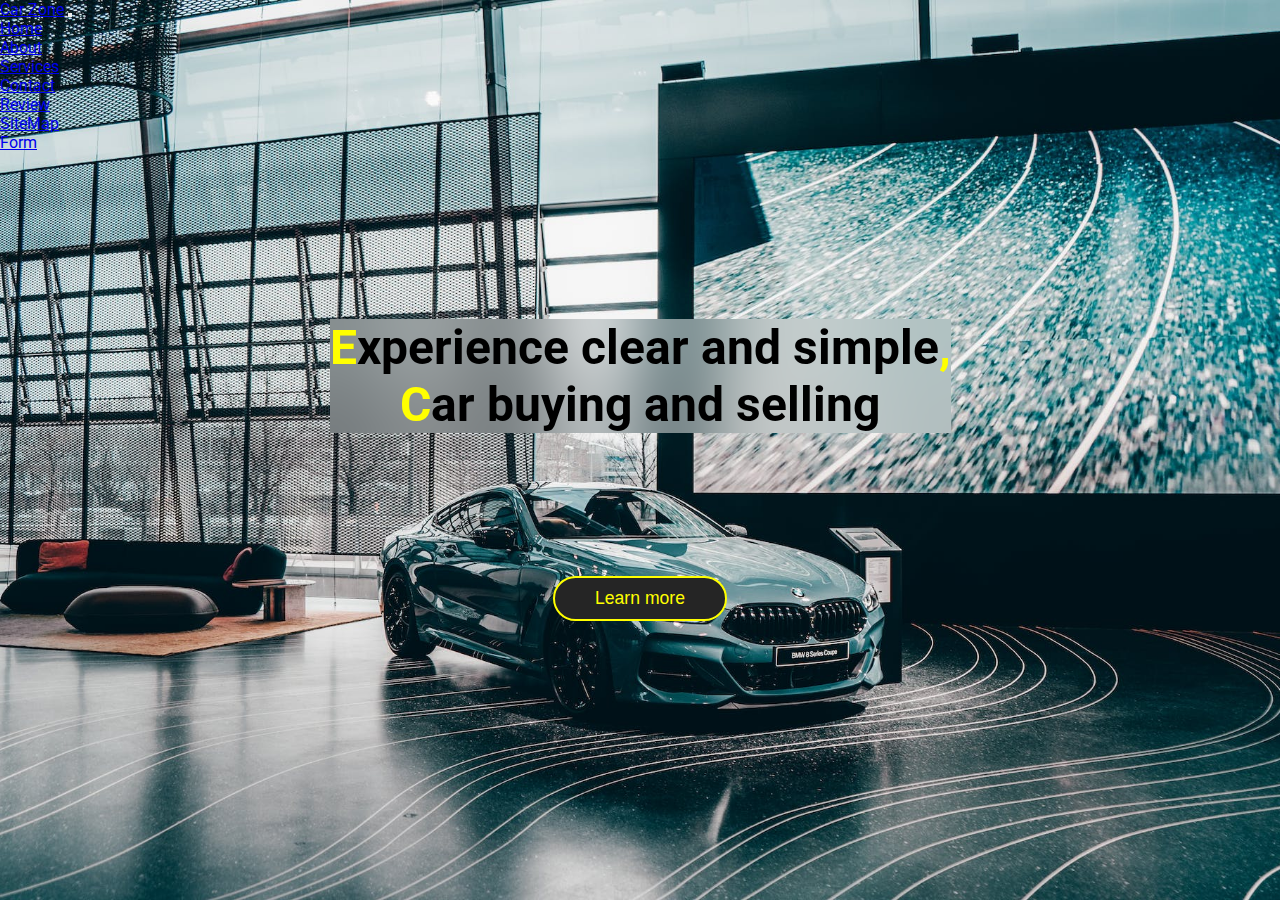
<file: index.html>
<!DOCTYPE html>
<html lang="en">

<head>
    <meta charset="UTF-8" />
    <meta name="viewport" content="width=device-width, initial-scale=1.0" />
    <link href="https://cdn.jsdelivr.net/npm/bootstrap@5.3.2/dist/css/bootstrap.min.css" rel="stylesheet"
        integrity="sha384-T3c6CoIi6uLrA9TneNEoa7RxnatzjcDSCmG1MXxSR1GAsXEV/Dwwykc2MPK8M2HN" crossorigin="anonymous">
    <link rel="preconnect" href="https://fonts.googleapis.com" />
    <link rel="preconnect" href="https://fonts.gstatic.com" crossorigin />
    <link href="https://fonts.googleapis.com/css2?family=Roboto&display=swap" rel="stylesheet" />
    <link rel="stylesheet" href="./zaid/style.css" />
    <title>Car Zone</title>
</head>

<body>

    <section id="Home">
        <header>
            <nav class="  navbar  navbar-expand-lg navbar-dark bg-dark">
                <a class="navbar-brand" href="#">Car <span>Z</span>one</a>
                <button class="navbar-toggler" type="button" data-bs-toggle="collapse" data-bs-target="#navbarNav"
                    aria-controls="navbarNav" aria-expanded="false" aria-label="Toggle navigation">
                    <span class="navbar-toggler-icon"></span>
                </button>
                <div class="collapse navbar-collapse" id="navbarNav">
                    <ul class="navbar-nav">
                        <li class="nav-item">
                            <a class="nav-link" href="index.html">Home</a>
                        </li>
                        <li class="nav-item">
                            <a class="nav-link" href="./hamza/About_Us.html">About</a>
                        </li>
                        <li class="nav-item">
                            <a class="nav-link" href="./zaid/Services.html">Services</a>
                        </li>
                        <li class="nav-item">
                            <a class="nav-link" href="./hamza/ContactUs.html">Contact</a>
                        </li>
                        <li class="nav-item">
                            <a class="nav-link" href="./qais/Reviow.html">Review</a>
                        </li>
                        <li class="nav-item">
                            <a class="nav-link" href="./zaid/sitemap.html">SiteMap</a>
                        </li>
                        <li class="nav-item">
                            <a class="nav-link" href="Form.html">Form</a>
                        </li>
                    </ul>
                </div>
            </nav>
            </nav>
        </header>

        <main class="Home-Main container">
            <h1 class="Title">
                <span>E</span>xperience clear and simple<span>,</span> <br /><span>C</span>ar buying and selling
            </h1>
            <a href="./zaid/Services.html"><button class="CTA btn btn-primary">Learn more</button></a>
        </main>
    </section>
    <script src="https://cdn.jsdelivr.net/npm/bootstrap@5.3.2/dist/js/bootstrap.bundle.min.js"
        integrity="sha384-d7BqTOeV/kby/SlFV2Bl2jNEqyr/qzZ+MQeO8vyRXXHZ3cF5gDTBdKH06jkl8aKO"
        crossorigin="anonymous"></script>
</body>

</html>
</file>
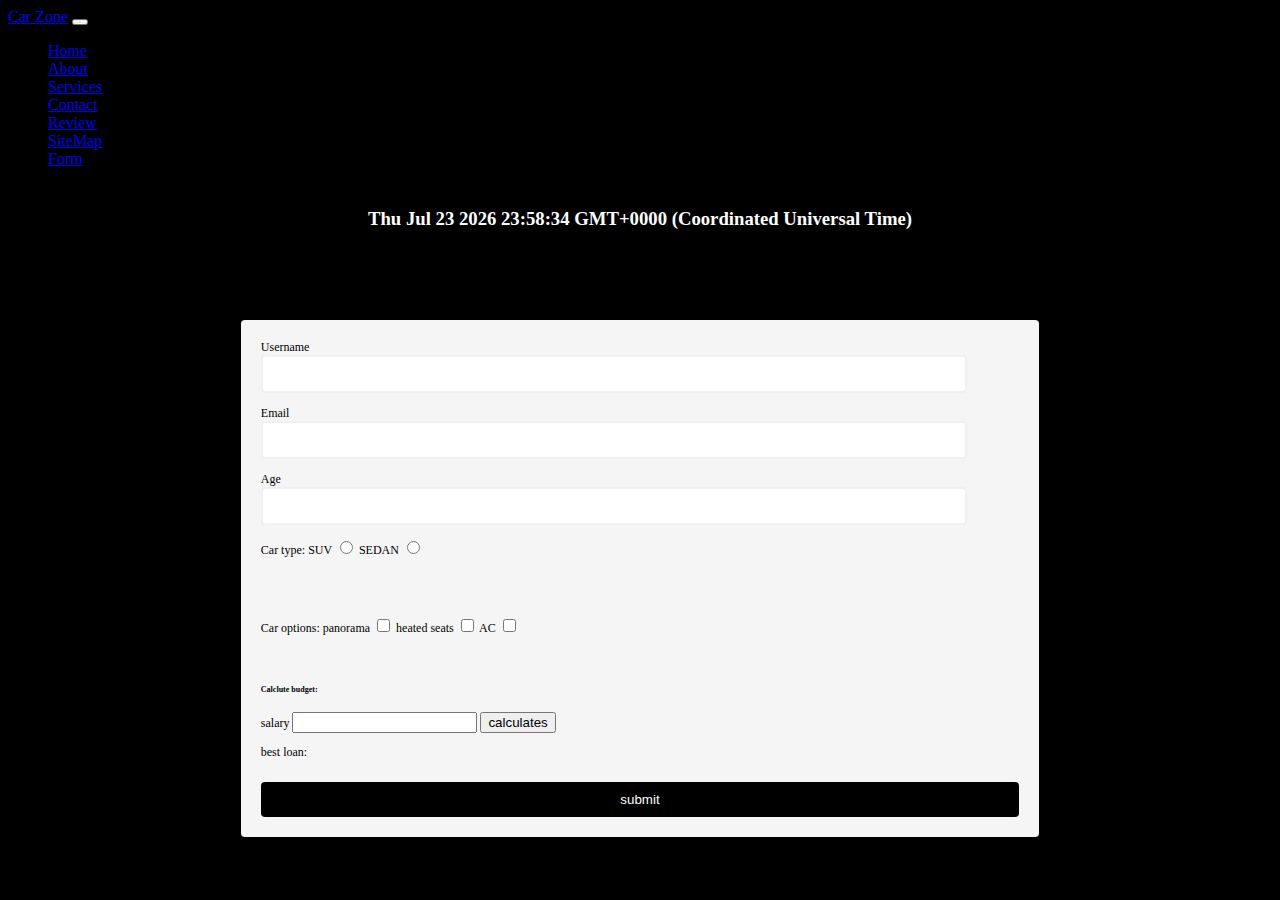
<file: Form.html>
<!DOCTYPE html>
<html lang="en">
<head>
    <meta charset="UTF-8">
    <meta name="viewport" content="width=device-width, initial-scale=1.0">
    <link href="https://cdn.jsdelivr.net/npm/bootstrap@5.3.2/dist/css/bootstrap.min.css" rel="stylesheet" integrity="sha384-T3c6CoIi6uLrA9TneNEoa7RxnatzjcDSCmG1MXxSR1GAsXEV/Dwwykc2MPK8M2HN" crossorigin="anonymous">

    <title>Form</title>
    <style>
body{
    background-color: black;
}
#form{
    width: 60%;
    margin: 10vh auto 0 auto;
    padding: 20px;
    background-color: whitesmoke;
    border-radius: 4px;
    font-size: 12px;
}
.btn{
    padding: 10px;
    margin-top: 10px;
    width: 100%;
    color: white;
    background-color: black;
    border: none;
    border-radius: 4px;
}
.input-control{
    display: flex;
    flex-direction: column;
}
.input-control input{
    border: 2px solid #f0f0f0 ;
    border-radius: 4px;
    display: block;
    font-size: 12px;
    padding: 10px;
    width: 90%;
}
.input-control.error input{
    border-color: red;
}
.input-control .error{
    color: red;
    font-size: 9px;
    height: 13px;
}
.error{
    color: red;
    font-size: 9px;
    height: 13px;
}
h3{
    margin-top: 40px;
    color: white;
    text-align: center;
}
    </style>
</head>
<body>
    <header>
        <nav class="  navbar  navbar-expand-lg navbar-dark bg-dark">
            <a class="navbar-brand" href="#">Car <span>Z</span>one</a>
            <button class="navbar-toggler" type="button" data-bs-toggle="collapse" data-bs-target="#navbarNav" aria-controls="navbarNav" aria-expanded="false" aria-label="Toggle navigation">
                <span class="navbar-toggler-icon"></span>
            </button>
            <div class="collapse navbar-collapse" id="navbarNav">
                <ul class="navbar-nav">
                    <li class="nav-item">
                        <a class="nav-link" href="index.html">Home</a>
                    </li>
                    <li class="nav-item">
                        <a class="nav-link" href="./hamza/About_Us.html">About</a>
                    </li>
                    <li class="nav-item">
                        <a class="nav-link" href="./zaid/Services.html">Services</a>
                    </li>   
                    <li class="nav-item">
                        <a class="nav-link" href="./hamza/ContactUs.html">Contact</a>
                    </li>
                    <li class="nav-item">
                        <a class="nav-link" href="./qais/Reviow.html">Review</a>
                    </li>
                    <li class="nav-item">
                        <a class="nav-link" href="./zaid/sitemap.html">SiteMap</a>
                    </li>
                    <li class="nav-item">
                        <a class="nav-link" href="Form.html">Form</a>
                    </li>
                </ul>
            </div>
        </nav>
        </nav>
    </header>
    <div class="container">
        <h3 id="date"></h3>
        <form id="form" action="/" onsubmit="return formval()">
            <div class="input-control">
                <label for="username">Username</label>
                <input  id="username" name="username" type="text">
                <div id="usernameerror" class="error"></div>
            </div>
            <div class="input-control">
                <label for="email">Email</label>
                <input  id="email" name="email" type="email">
                <div class="error"></div>
            </div>
            <div class="input-control">
                <label for="age">Age</label>
                <input  id="age" name="age" type="number">
                <div id="ageerror" class="error"></div>
            </div>
            <label  for="cartype">Car type:</label>
            <label for="cartype"> SUV</label>
            <input id="suv"  name="cartype" type="radio">
            <label for="cartype"> SEDAN</label>
            <input id="sedan" name="cartype" type="radio">
            <div id="radioerror" class="error"></div>
            <br><br><br>
            <label for="caroptions">Car options:</label>
            <label for="caroptions">panorama</label>
            <input name="caroptions" type="checkbox">
            <label for="caroptions">heated seats</label>
            <input name="caroptions" type="checkbox">
            <label for="caroptions">AC</label>
            <input name="caroptions" type="checkbox">
            <br><br><br>
            <div>
                <h6>Calclute budget:</h6>
                <label for="salary">salary</label>
                <input id="salary" name="salary" type="number">                
                <button type="button" onclick="return budgetcal()">calculates</button>
                <p id="budget">best loan:</p>

            </div>
            <button class="btn" type="submit">submit</button>
        </form>
    </div>
    <script>
        var date = new Date();
        document.getElementById("date").innerHTML=date;
        const form = document.getElementById("form");
        const username = document.getElementById("username");
        const age = document.getElementById("age");
        const usernameerror = document.getElementById("usernameerror");
        const ageerror = document.getElementById("ageerror");
        const radioerror = document.getElementById("radioerror");
        const salary = document.getElementById("salary");
        const budgetDisplay = document.getElementById("budget");
        const suv = document.getElementById("suv");
        const sedan = document.getElementById("sedan");

        function formval() {
            function usernameval() {
                if (username.value === '') {
                    usernameerror.innerText = "This field can't be empty";
                    return false;
                }
                else{
                    usernameerror.innerText = "";
                }
                return true;
            }

            function Ageval() {
                if (age.value < 18) {
                    ageerror.innerText = "At least 18 years of age";
                    return false;
                }
                else{
                    ageerror.innerText = "";
                }
                return true;
            }

            function radioval() {
    if (!suv.checked && !sedan.checked) {
        radioerror.innerText = "Please choose one";
        return false;
    } else {
        radioerror.innerText = "";
        return true;
    }
}
            
            
        

           
            return usernameval() && Ageval() && radioval();
        }
        function budgetcal(){
            const calculatedBudget = salary.value * 0.2;
            budgetDisplay.innerText = "best loan: " + calculatedBudget;
        }
    </script>
        <script src="https://cdn.jsdelivr.net/npm/bootstrap@5.3.2/dist/js/bootstrap.bundle.min.js" integrity="sha384-d7BqTOeV/kby/SlFV2Bl2jNEqyr/qzZ+MQeO8vyRXXHZ3cF5gDTBdKH06jkl8aKO" crossorigin="anonymous"></script>

</body>
</html>
</file>
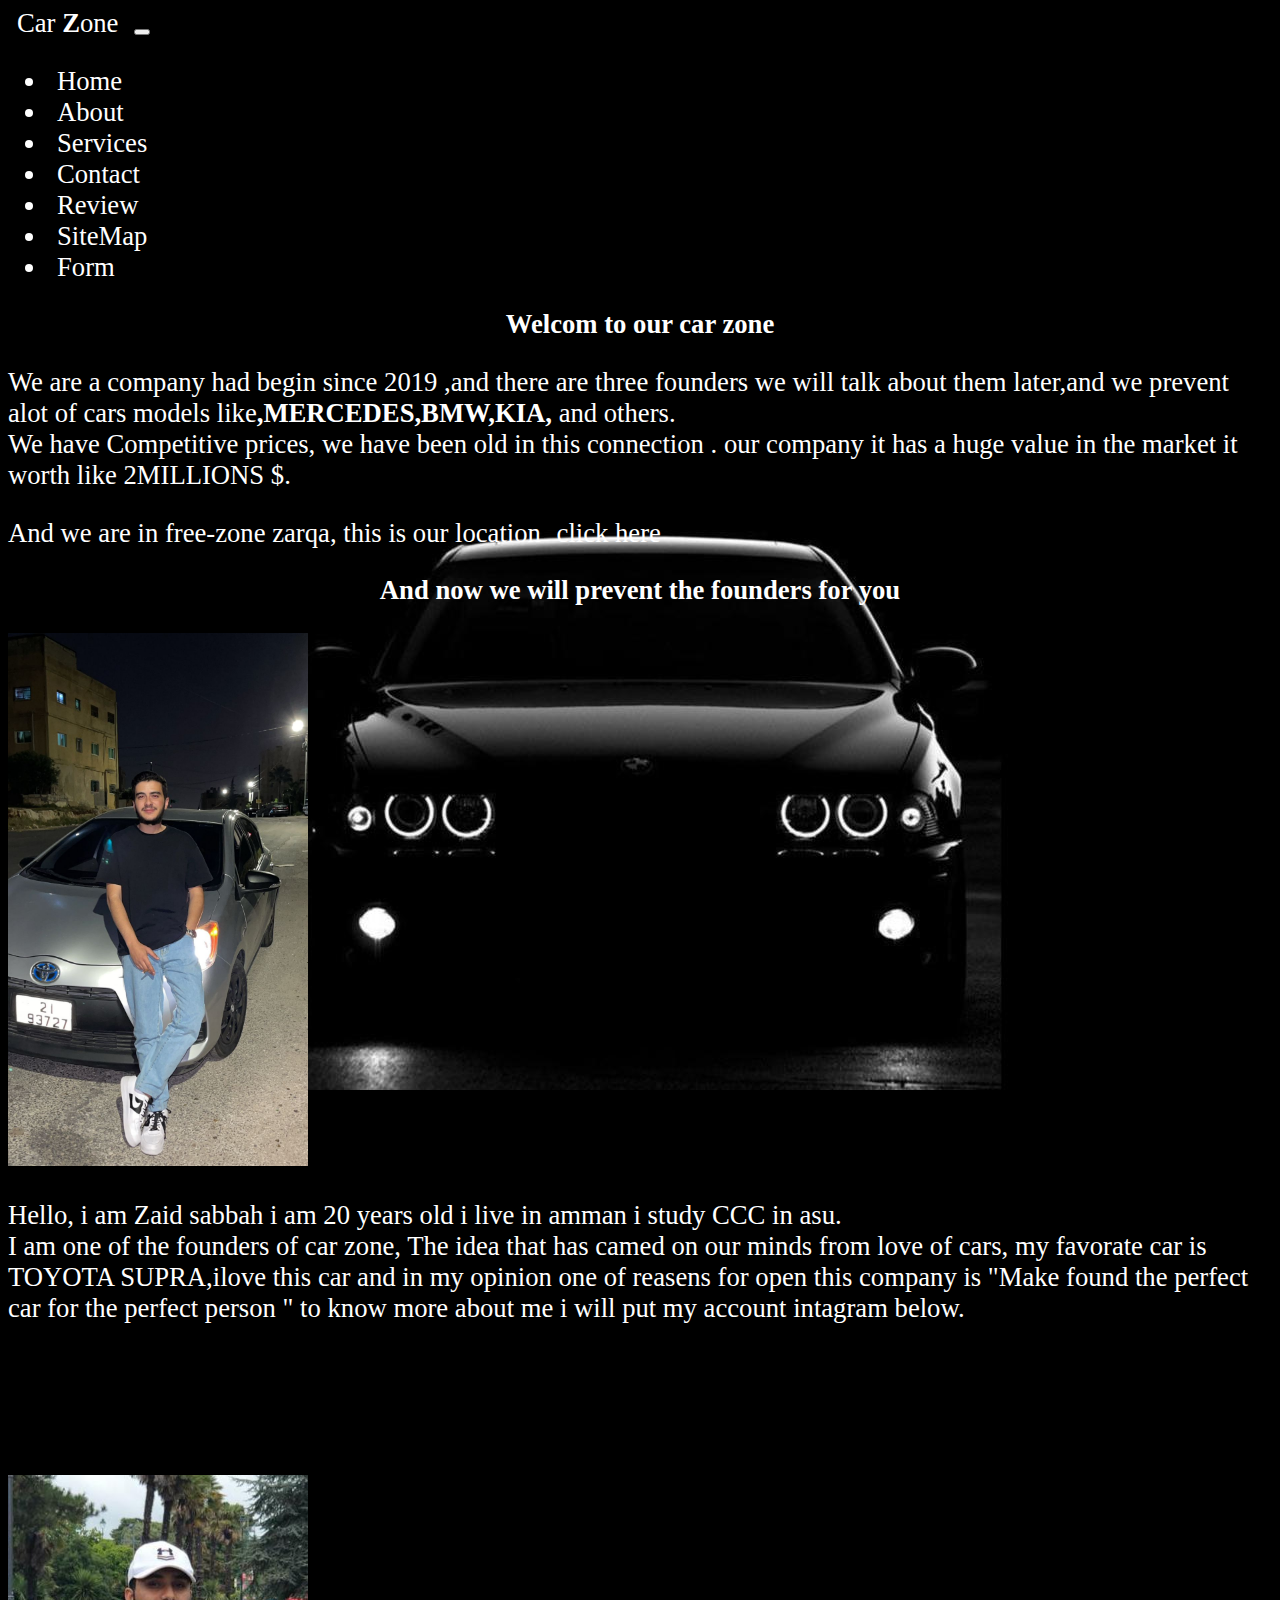
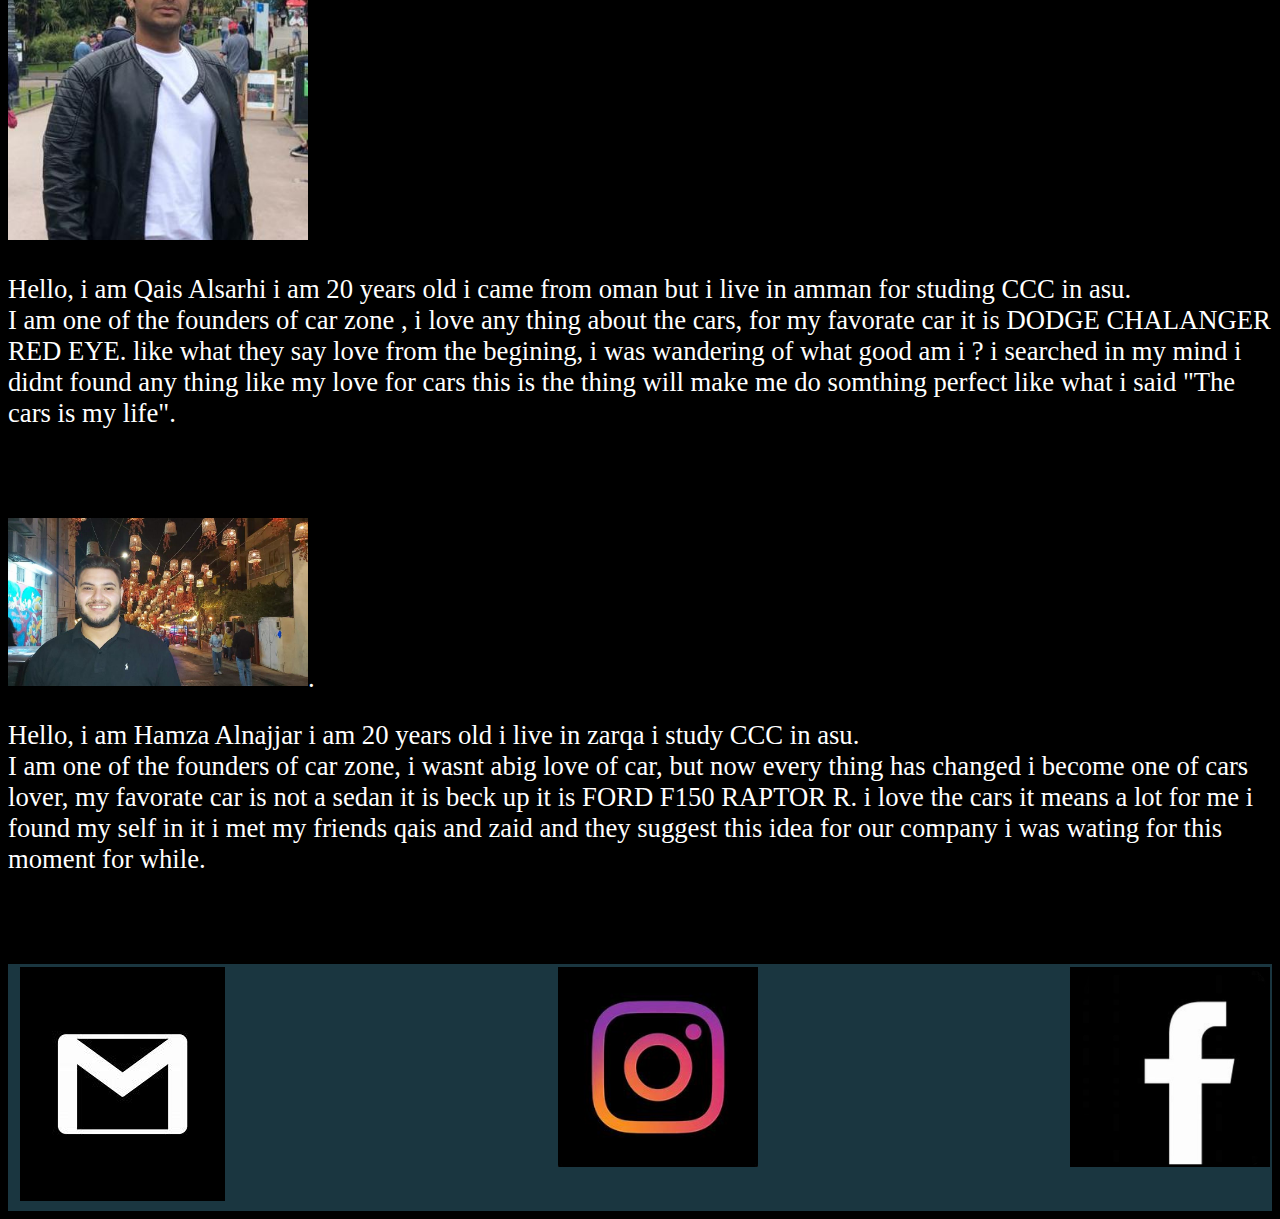
<file: hamza/About_Us.html>
<!DOCTYPE html>
<html lang="en">
<link href="https://cdn.jsdelivr.net/npm/bootstrap@5.3.2/dist/css/bootstrap.min.css" rel="stylesheet"
    integrity="sha384-T3c6CoIi6uLrA9TneNEoa7RxnatzjcDSCmG1MXxSR1GAsXEV/Dwwykc2MPK8M2HN" crossorigin="anonymous">

<head>
    <style>
        span {
            font-weight: bold;
        }

        footer {
            background-color: black;
            color: white;
        }

        a:link {

            color: white;
            text-decoration: none;
            padding: 7px;
            ;
            margin: 2px;

        }

        a:hover {
            text-decoration: line-through;
            background-color: rgb(26, 54, 64);
            color: rgb(44, 55, 99);


        }


        body {

            background-image: url("WhatsApp Image 2023-11-26 at 13.34.30_04b00bef.jpg");
            background-repeat: no-repeat;
            background-position: center;
            background-attachment: fixed;
            color: rgb(255, 255, 255);
            font-size: 20pt;
            background-color: black;


        }

        footer {

            text-align: center;
            background-color: rgb(26, 54, 64);
        }

        #face {
            position: absolute;
            right: 0%;

        }

        #ins {
            position: absolute;
            right: 40%;
        }
    </style>

    <title>About Us</title>
</head>

<body>
    <nav class="  navbar  navbar-expand-lg navbar-dark bg-dark">
        <a class="navbar-brand" href="#">Car <span>Z</span>one</a>
        <button class="navbar-toggler" type="button" data-bs-toggle="collapse" data-bs-target="#navbarNav"
            aria-controls="navbarNav" aria-expanded="false" aria-label="Toggle navigation">
            <span class="navbar-toggler-icon"></span>
        </button>
        <div class="collapse navbar-collapse" id="navbarNav">
            <ul class="navbar-nav">
                <li class="nav-item">
                    <a class="nav-link" href="../index.html">Home</a>
                </li>
                <li class="nav-item">
                    <a class="nav-link" href="About_Us.html">About</a>
                </li>
                <li class="nav-item">
                    <a class="nav-link" href="../zaid/Services.html">Services</a>
                </li>
                <li class="nav-item">
                    <a class="nav-link" href="./ContactUs.html">Contact</a>
                </li>
                <li class="nav-item">
                    <a class="nav-link" href="../qais/Reviow.html">Review</a>
                </li>
                <li class="nav-item">
                    <a class="nav-link" href="../zaid/sitemap.html">SiteMap</a>
                </li>
                <li class="nav-item">
                    <a class="nav-link" href="../Form.html">Form</a>
                </li>
            </ul>
        </div>
    </nav>
    <p style="text-align: center;"> <span> Welcom to our car zone </span> </p>
    <p>We are a company had begin since 2019 ,and there are three founders we will talk about them later,and we prevent
        alot of cars models like<span>,MERCEDES,BMW,KIA,</span> and others. <br> We have Competitive prices, we have
        been old in this connection . our company it has a huge value in the market it worth like 2MILLIONS $.</p>
    <p>And we are in free-zone zarqa, this is our location <a
            href="https://www.bing.com/ck/a?!&&p=8d53b8a87645827cJmltdHM9MTcwMDE3OTIwMCZpZ3VpZD0xYWNhY2JiYy0xNzA1LTZkZmEtMTRkOC1kOGUyMTYxYjZjNjUmaW5zaWQ9NTQzNg&ptn=3&ver=2&hsh=3&fclid=1acacbbc-1705-6dfa-14d8-d8e2161b6c65&psq=freezone+zarqa&u=a1aHR0cHM6Ly96YXJxYWZyZWV6b25lLmNvbS9lbi9sb2NhdGlvbi8&ntb=1">click
            here</a> </p>
    <p style="text-align: center;"> <span> And now we will prevent the founders for you</span> </p>
    <img style="text-align: center;" src="WhatsApp Image 2023-11-18 at 14.16.48_73c7db59.jpg" alt="zaid" width="300">
    <p>Hello, i am Zaid sabbah i am 20 years old i live in amman i study CCC in asu. <br> I am one of the founders of
        car zone, The idea that has camed on our minds from love of cars, my favorate car is TOYOTA SUPRA,ilove this car
        and in my opinion one of reasens for open this company is "Make found the perfect car for the perfect person "
        to know more about me i will put my account intagram below. </p>
    <br><br>
    <br><br>
    <img src="WhatsApp Image 2023-11-18 at 14.40.39_51fb9453.jpg" alt="qais" width="300">
    <p>Hello, i am Qais Alsarhi i am 20 years old i came from oman but i live in amman for studing CCC in asu. <br>I am
        one of the founders of car zone , i love any thing about the cars, for my favorate car it is DODGE CHALANGER RED
        EYE. like what they say love from the begining, i was wandering of what good am i ? i searched in my mind i
        didnt found any thing like my love for cars this is the thing will make me do somthing perfect like what i said
        "The cars is my life". </p>
    <br><br>
    <img src="WhatsApp Image 2023-11-18 at 13.21.46_d6b2f89e.jpg" alt="Hamza" width="300">.
    <p>Hello, i am Hamza Alnajjar i am 20 years old i live in zarqa i study CCC in asu. <br> I am one of the founders of
        car zone, i wasnt abig love of car, but now every thing has changed i become one of cars lover, my favorate car
        is not a sedan it is beck up it is FORD F150 RAPTOR R. i love the cars it means a lot for me i found my self in
        it i met my friends qais and zaid and they suggest this idea for our company i was wating for this moment for
        while. </p>
    <br><br>


    <footer id="page-footers" class="reviews">
        <table>

            <tr>
                <td id="ggg">
                    <a href="mailto:carz64670@gmail.com" ;>
                        <img src="Gmail.jpg" alt="Gmail"> </a>
                </td>


                <td id="ins">
                    <a href="https://instagram.com/carzone61?igshid=MzMyNGUyNmU2YQ%3D%3D&utm_source=qr"><img
                            src="download.jpg" alt="instagram " width="200" class="insta" ;></a>

                </td>
                <td id="face">
                    <a href="https://www.facebook.com/profile.php?id=61554190978200&mibextid=LQQJ4d"><img
                            src="WhatsApp Image 2023-11-26 at 14.01.37_c660014f.jpg" alt="facebook" width="200"
                            style="position:static;" : ;></a>

                </td>
            </tr>
        </table>



    </footer>


    <script src="https://cdn.jsdelivr.net/npm/bootstrap@5.3.2/dist/js/bootstrap.bundle.min.js"
        integrity="sha384-d7BqTOeV/kby/SlFV2Bl2jNEqyr/qzZ+MQeO8vyRXXHZ3cF5gDTBdKH06jkl8aKO"
        crossorigin="anonymous"></script>

</body>

</html>
</file>
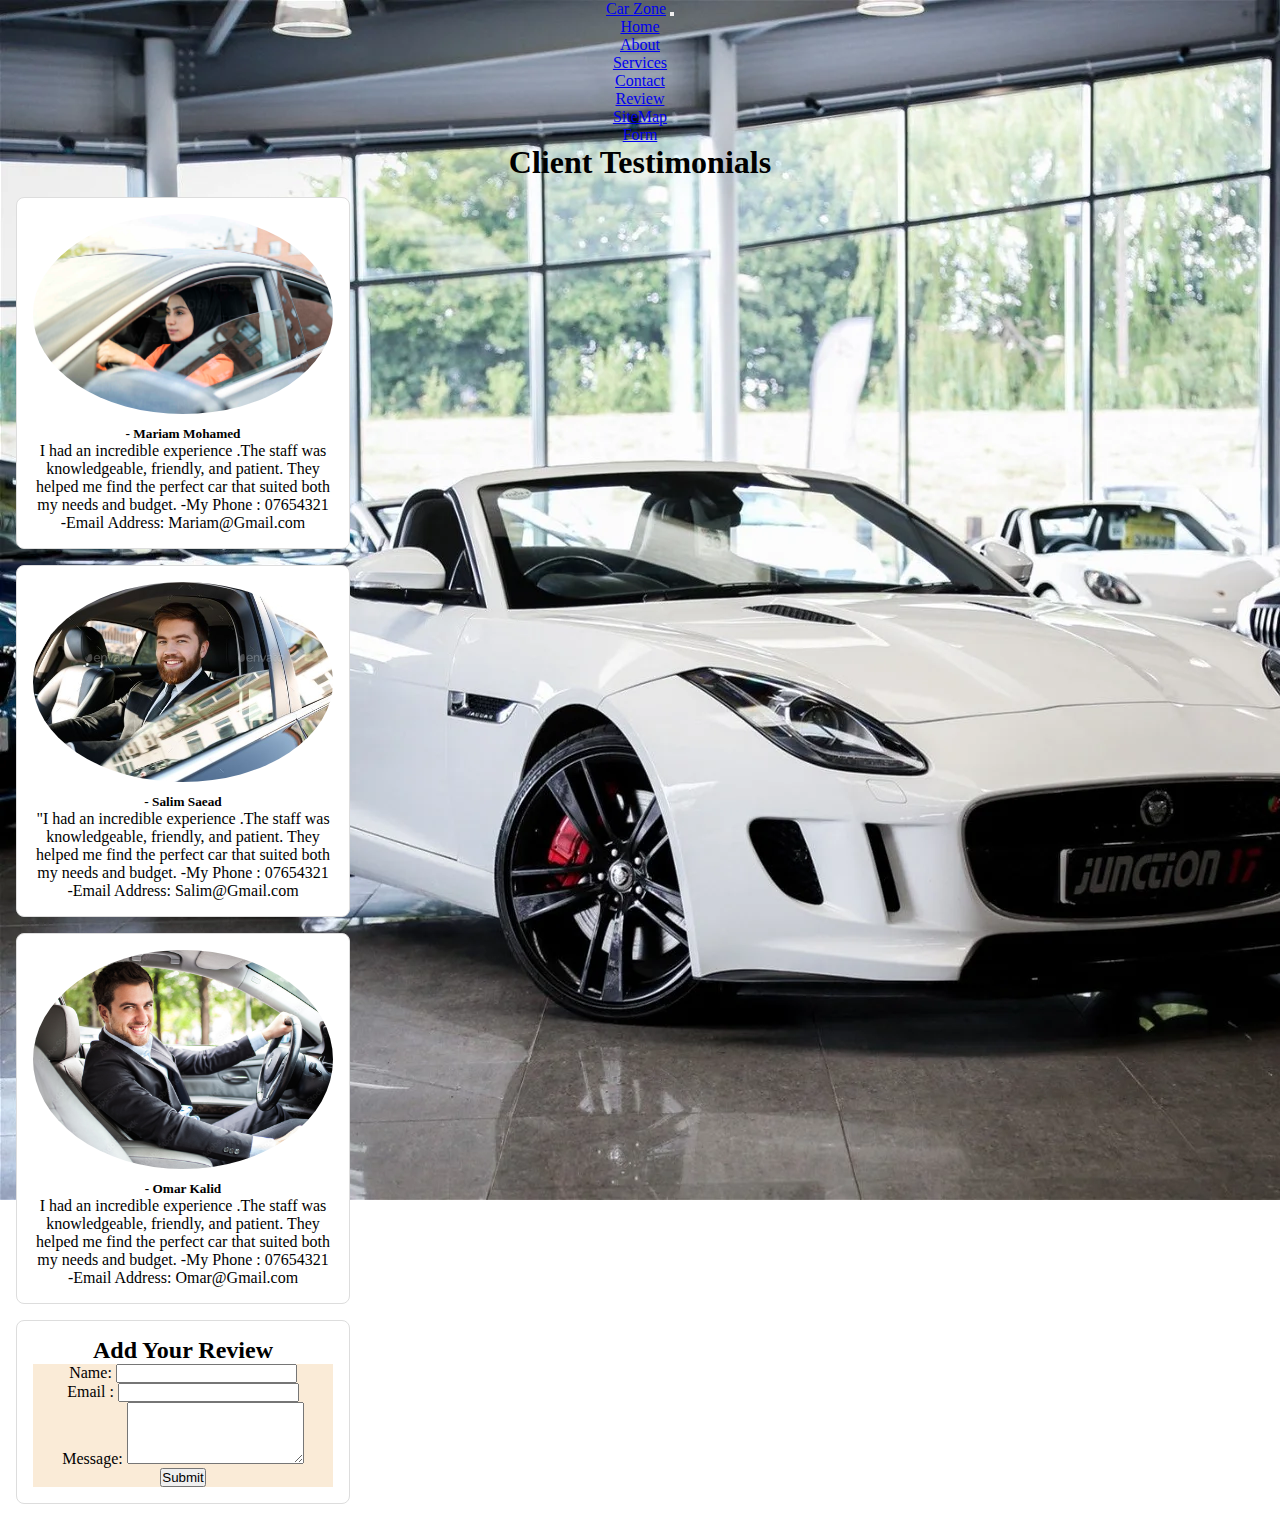
<file: qais/Reviow.html>
<!DOCTYPE html>
<html lang="en">
<head>
    <meta charset="UTF-8">
    <meta name="viewport" content="width=device-width, initial-scale=1.0">
    <title>Reviews</title>
    <!---------------------------------------------------------------->

<!---------------------------------------------------------------->
    <meta charset="UTF-8" />
    <meta name="viewport" content="width=device-width, initial-scale=1.0" />

    <link rel="preconnect" href="https://fonts.googleapis.com" />
    <link rel="preconnect" href="https://fonts.gstatic.com" crossorigin />
    <link
      href="https://fonts.googleapis.com/css2?family=Roboto&display=swap"
      rel="stylesheet"
    />
    <link rel="stylesheet" href="../zaid/style.css" />
    <title>Car Zone</title>
<!---------------------------------------------------------------->

    <style>

        body { 
        
  background-image:url(s0080-35.webp);
  background: size 100%;
  background-repeat: no-repeat;
  }

header {
  text-align: center;
  
}

.Class-container {
  display: flex;
  justify-content: space-around;
  align-items: center;
  flex-wrap: wrap;
  padding: 4em;
}

.Class  {
 background-color: white;
  max-width: 300px;
  text-align: center;
  margin: 1em;
  padding: 1em;
  border: 1px solid #ddd;
  border-radius: 8px;
}

.Class img {
 
  width: 100%;
  border-radius: 50%;
  margin-bottom: 0.5em;
}

.Class p {
  font-style: inherit;
  background-color: white;
}

.Class cite {
  background-color: rgb(245, 248, 248);
  font-weight: bold;
  display: block;
  margin-top: 0.5em;
}
p:hover{
 background-color: wheat;
}

    </style>
    <link href="https://cdn.jsdelivr.net/npm/bootstrap@5.3.2/dist/css/bootstrap.min.css" rel="stylesheet" integrity="sha384-T3c6CoIi6uLrA9TneNEoa7RxnatzjcDSCmG1MXxSR1GAsXEV/Dwwykc2MPK8M2HN" crossorigin="anonymous">
</head>
<body>
    <header>
      <nav class="  navbar  navbar-expand-lg navbar-dark bg-dark">
        <a class="navbar-brand" href="#">Car <span>Z</span>one</a>
        <button class="navbar-toggler" type="button" data-bs-toggle="collapse" data-bs-target="#navbarNav" aria-controls="navbarNav" aria-expanded="false" aria-label="Toggle navigation">
            <span class="navbar-toggler-icon"></span>
        </button>
        <div class="collapse navbar-collapse" id="navbarNav">
            <ul class="navbar-nav">
                <li class="nav-item">
                    <a class="nav-link" href="../index.html">Home</a>
                </li>
                <li class="nav-item">
                    <a class="nav-link" href="../hamza/About_Us.html">About</a>
                </li>
                <li class="nav-item">
                    <a class="nav-link" href="../zaid/Services.html">Services</a>
                </li>   
                <li class="nav-item">
                    <a class="nav-link" href="../hamza/ContactUs.html">Contact</a>
                </li>
                <li class="nav-item">
                    <a class="nav-link" href="Reviow.html">Review</a>
                </li>
                <li class="nav-item">
                    <a class="nav-link" href="../zaid/sitemap.html">SiteMap</a>
                </li>
                <li class="nav-item">
                    <a class="nav-link" href="../Form.html">Form</a>
                </li>
            </ul>
        </div>
    </nav>
      </header>
      <div style="text-align: center; color: black;" class="alert alert-dark" role="alert">
        <h1> Client Testimonials </h1>
      </div>
      
      <div  class="row row-cols-1 row-cols-md-3 g-4">
        <div class="col">
          <div   class="Class">
            <img src="Mariam.jpg" class="card-img-top" class="circle" alt="Cinque Terre">
            <div class="card-body">
              <h5 class="card-title">- Mariam Mohamed</h5>
              <p class="card-text">I had an incredible experience .The staff was knowledgeable, friendly,
                and patient. They helped me find the perfect car that suited both my
                needs and budget. -My Phone : 07654321 -Email Address:
                Mariam@Gmail.com            </div>
          </div>
        </div>
        <div  class="col">
          <div class="Class">
            <img src="Salim.jpg"  class="card-img-top" class="circle"  alt="Cinque Terre">
            <div class="card-body">
              <h5 class="card-title">- Salim Saead</h5>
              <p class="card-text">"I had an incredible experience .The staff was knowledgeable,
                friendly, and patient. They helped me find the perfect car that suited
                both my needs and budget. -My Phone : 07654321 -Email Address:
                Salim@Gmail.com </p>
            </div>
          </div>
        </div>
        <div  class="col">
          <div class="Class">
            <img src="Omar.jpg"  class="card-img-top" class="rounded-circle"  alt="...">
            <div class="card-body">
              <h5 class="card-title">- Omar Kalid</h5>
              <p class="card-text">I had an incredible experience .The staff was knowledgeable, friendly,
                and patient. They helped me find the perfect car that suited both my
                needs and budget. -My Phone : 07654321 -Email Address: Omar@Gmail.com</div>
          </div>
          
        </div>
      </div>

    <script src="https://cdn.jsdelivr.net/npm/bootstrap@5.3.2/dist/js/bootstrap.bundle.min.js" integrity="sha384-C6RzsynM9kWDrMNeT87bh95OGNyZPhcTNXj1NW7RuBCsyN/o0jlpcV8Qyq46cDfL" crossorigin="anonymous"></script>
    <!------------------------------------------------------------------------------>
  <div class="Class">
    <section>
    <h2>Add Your Review</h2>
  
        <form style="background-color: antiquewhite;">
        <div >
            <label for="name">Name:</label>
            <input type="text" id="name" name="name" required>
          </div>
          <div>
            <label for="email">Email : </label>
            <input type="email" id="email" name="email" required>
          </div>
            <label for="message">Message:</label>
            <textarea id="message" name="message" rows="4" required></textarea>
            <div>
            <button type="submit">Submit</button>
          </div>
        </form>
    </section>
  </div>
</body>
</html>
</file>
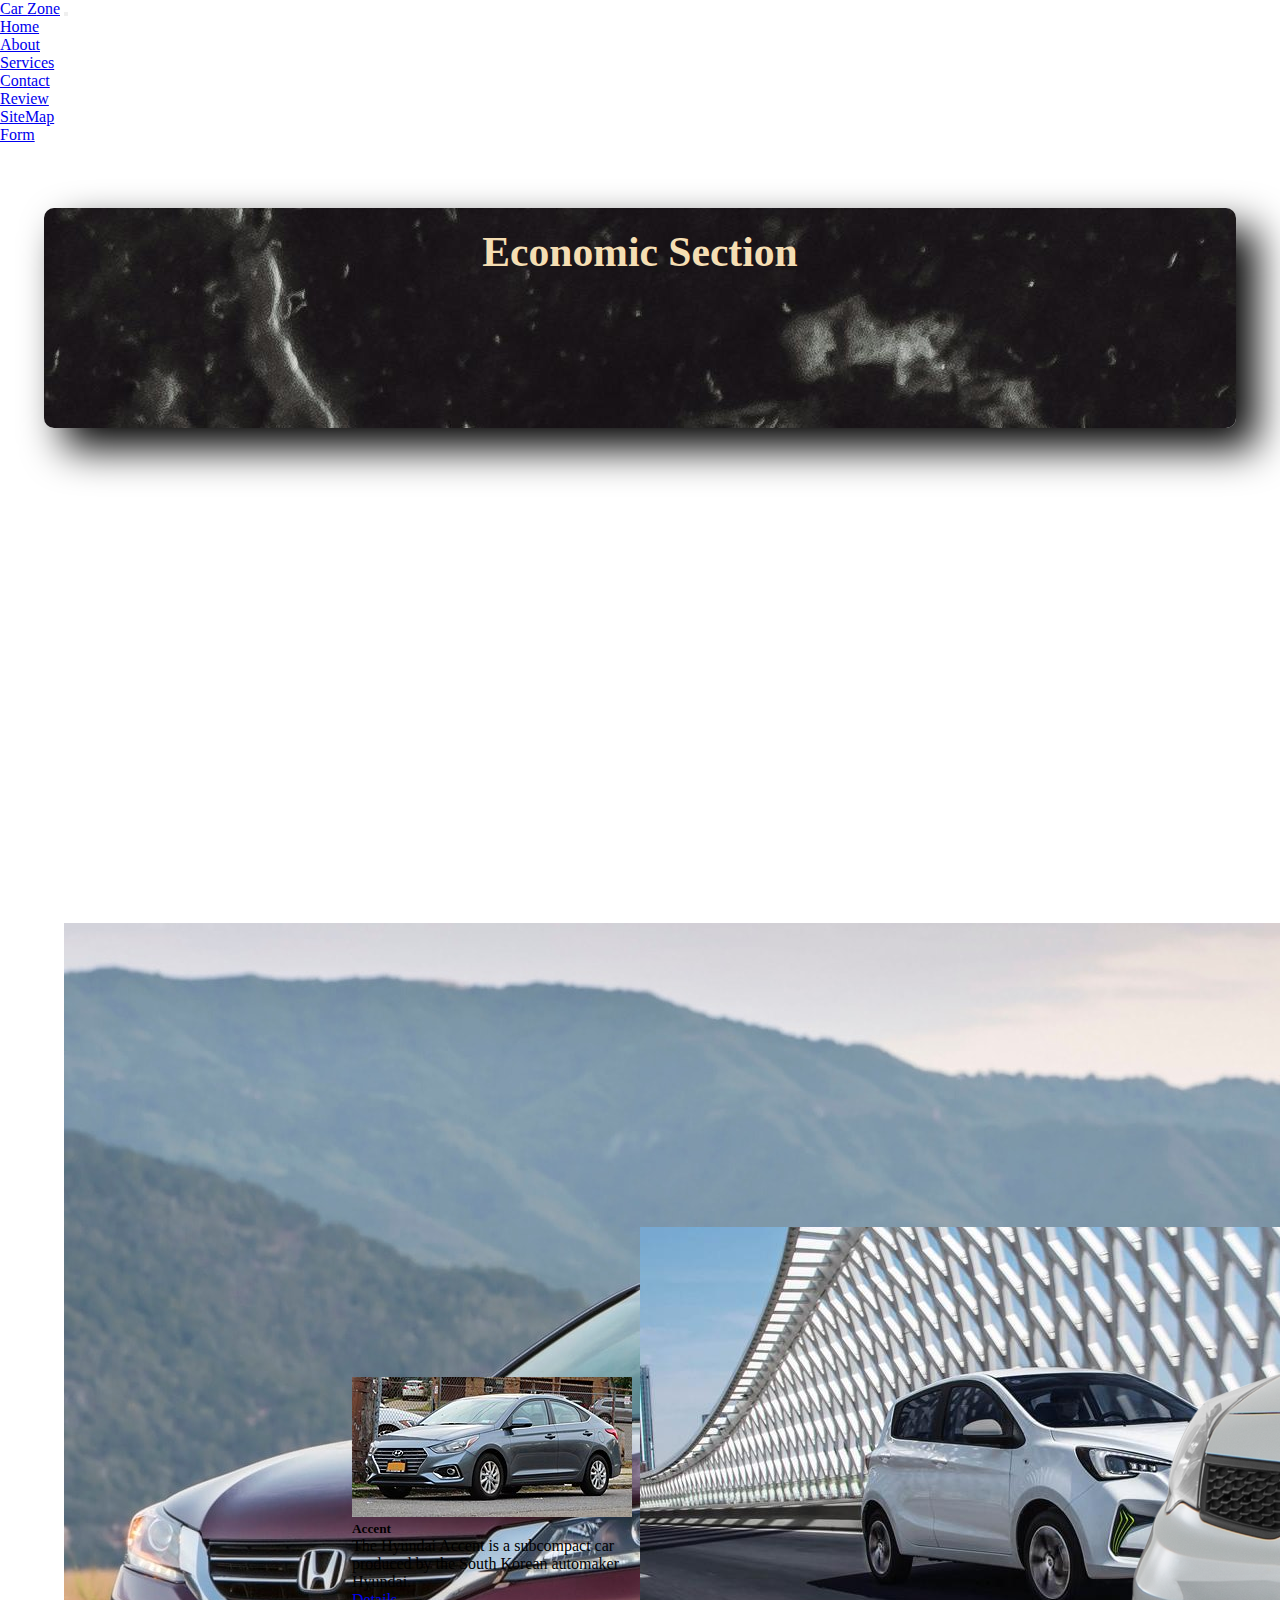
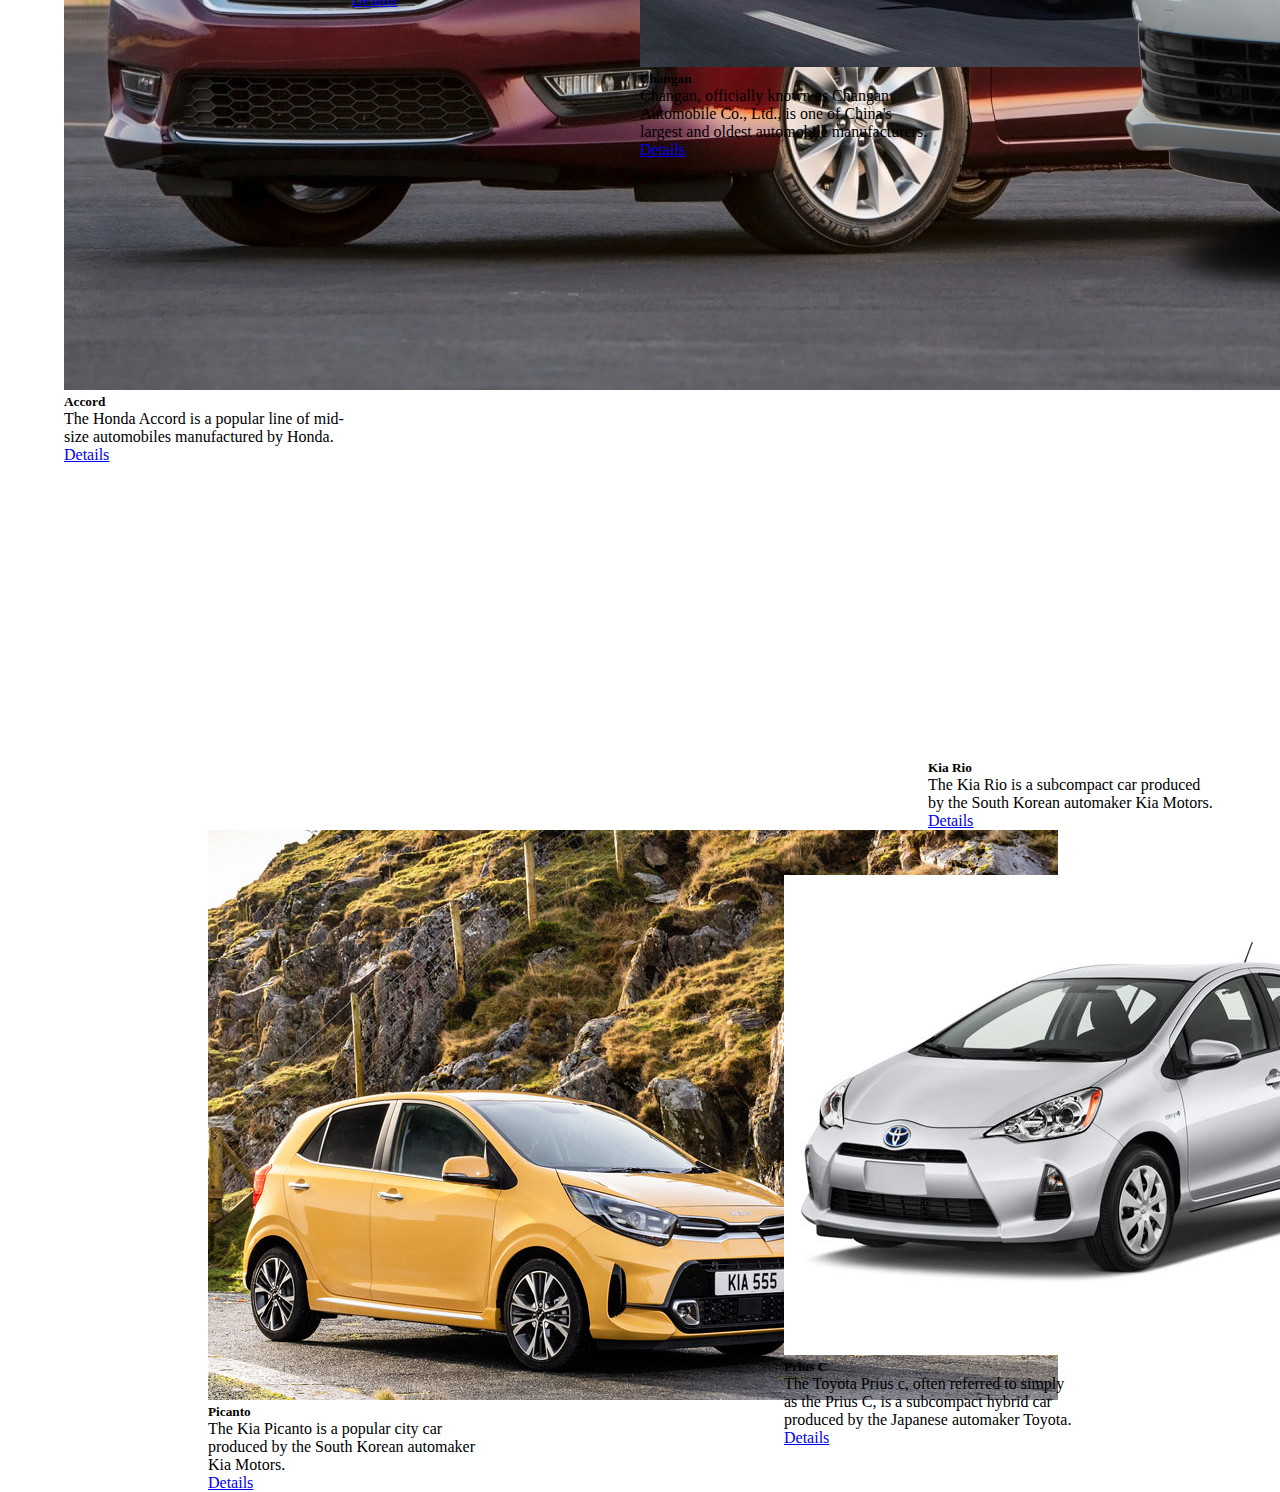
<file: zaid/Economic.html>
<!DOCTYPE html>
<html lang="en">

<head>
  <meta charset="UTF-8" />
  <meta name="viewport" content="width=device-width, initial-scale=1.0" />
  <link href="https://cdn.jsdelivr.net/npm/bootstrap@5.3.2/dist/css/bootstrap.min.css" rel="stylesheet"
    integrity="sha384-T3c6CoIi6uLrA9TneNEoa7RxnatzjcDSCmG1MXxSR1GAsXEV/Dwwykc2MPK8M2HN" crossorigin="anonymous">
  <link rel="stylesheet" href="style.css" />
  <title>Car Zone</title>
</head>

<body>
  <header>
    <nav class="navbar navbar-expand-lg navbar-dark bg-dark">
      <a class="navbar-brand" href="#">Car <span>Z</span>one</a>
      <button class="navbar-toggler" type="button" data-bs-toggle="collapse" data-bs-target="#navbarNav"
        aria-controls="navbarNav" aria-expanded="false" aria-label="Toggle navigation">
        <span class="navbar-toggler-icon"></span>
      </button>
      <div class="collapse navbar-collapse" id="navbarNav">
        <ul class="navbar-nav">
          <li class="nav-item">
            <a class="nav-link" href="../index.html">Home</a>
          </li>
          <li class="nav-item">
            <a class="nav-link" href="../hamza/About_Us.html">About</a>
          </li>
          <li class="nav-item">
            <a class="nav-link" href="../zaid/Services.html">Services</a>
          </li>
          <li class="nav-item">
            <a class="nav-link" href="../hamza/ContactUs.html">Contact</a>
          </li>
          <li class="nav-item">
            <a class="nav-link" href="../qais/Reviow.html">Review</a>
          </li>
          <li class="nav-item">
            <a class="nav-link" href="../zaid/sitemap.html">SiteMap</a>
          </li>
          <li class="nav-item">
            <a class="nav-link" href="../Form.html">Form</a>
          </li>

        </ul>
      </div>
    </nav>

  </header>
  <main class="Services-Main">
    <div class="Head">
      <h1>Economic Section</h1>
    </div>
    <div class="body">
      <div class="card " style=" width: 18rem;">
        <img class="card-img-top" src="./assests/accord.jpg" alt="Card image cap">
        <div class="card-body">
          <h5 class="card-title">Accord</h5>
          <p class="card-text">The Honda Accord is a popular line of mid-size automobiles manufactured by Honda.</p>
          <a href="../zaid/Economic.html" class="btn btn-primary">Details</a>
        </div>
      </div>
      <div class="card " style=" width: 18rem;">
        <img class="card-img-top" src="./assests/accent.jpg" alt="Card image cap">
        <div class="card-body">
          <h5 class="card-title">Accent</h5>
          <p class="card-text">The Hyundai Accent is a subcompact car produced by the South Korean automaker Hyundai.
          </p>
          <a href="../zaid/Economic.html" class="btn btn-primary">Details</a>
        </div>
      </div>
      <div class="card " style=" width: 18rem;">
        <img class="card-img-top" src="./assests/changan.jpg" alt="Card image cap">
        <div class="card-body">
          <h5 class="card-title">Changan</h5>
          <p class="card-text">Changan, officially known as Changan Automobile Co., Ltd., is one of China's largest and
            oldest automobile manufacturers. </p>
          <a href="../zaid/Economic.html" class="btn btn-primary">Details</a>
        </div>
      </div>
      <div class="card " style=" width: 18rem;">
        <img class="card-img-top" src="./assests/kiario.png" alt="Card image cap">
        <div class="card-body">
          <h5 class="card-title">Kia Rio</h5>
          <p class="card-text">
            The Kia Rio is a subcompact car produced by the South Korean automaker Kia Motors.</p>
          <a href="../zaid/Economic.html" class="btn btn-primary">Details</a>
        </div>
      </div>
      <div class="card " style=" width: 18rem;">
        <img class="card-img-top" src="./assests/picanto.jpg" alt="Card image cap">
        <div class="card-body">
          <h5 class="card-title">Picanto</h5>
          <p class="card-text">The Kia Picanto is a popular city car produced by the South Korean automaker Kia Motors.
          </p>
          <a href="../zaid/Economic.html" class="btn btn-primary">Details</a>
        </div>
      </div>
      <div class="card " style=" width: 18rem;">
        <img class="card-img-top" src="./assests/priusc.jpg" alt="Card image cap">
        <div class="card-body">
          <h5 class="card-title">Prius C</h5>
          <p class="card-text">The Toyota Prius c, often referred to simply as the Prius C, is a subcompact hybrid car
            produced by the Japanese automaker Toyota.</p>
          <a href="../zaid/Economic.html" class="btn btn-primary">Details</a>
        </div>
      </div>
    </div>
  </main>
  <script src="https://cdn.jsdelivr.net/npm/bootstrap@5.3.2/dist/js/bootstrap.bundle.min.js"
    integrity="sha384-d7BqTOeV/kby/SlFV2Bl2jNEqyr/qzZ+MQeO8vyRXXHZ3cF5gDTBdKH06jkl8aKO"
    crossorigin="anonymous"></script>

</body>

</html>
</file>
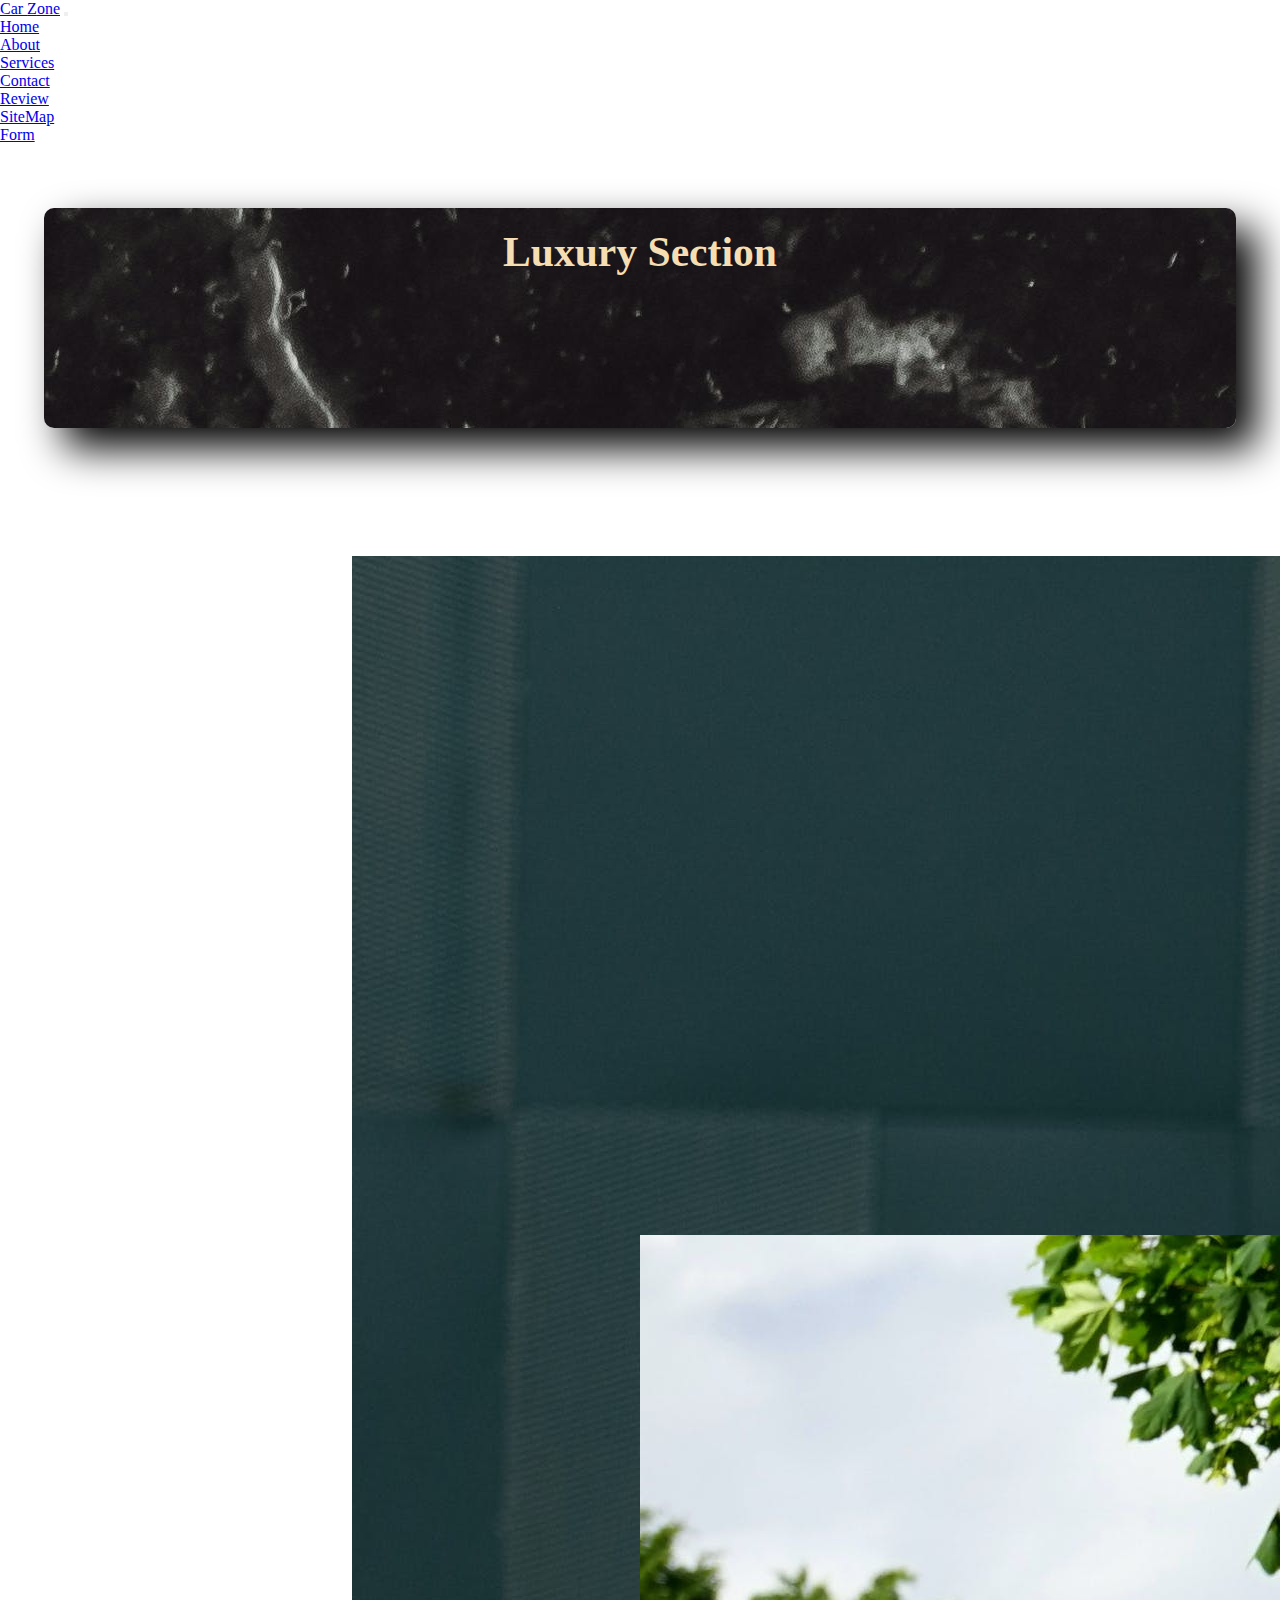
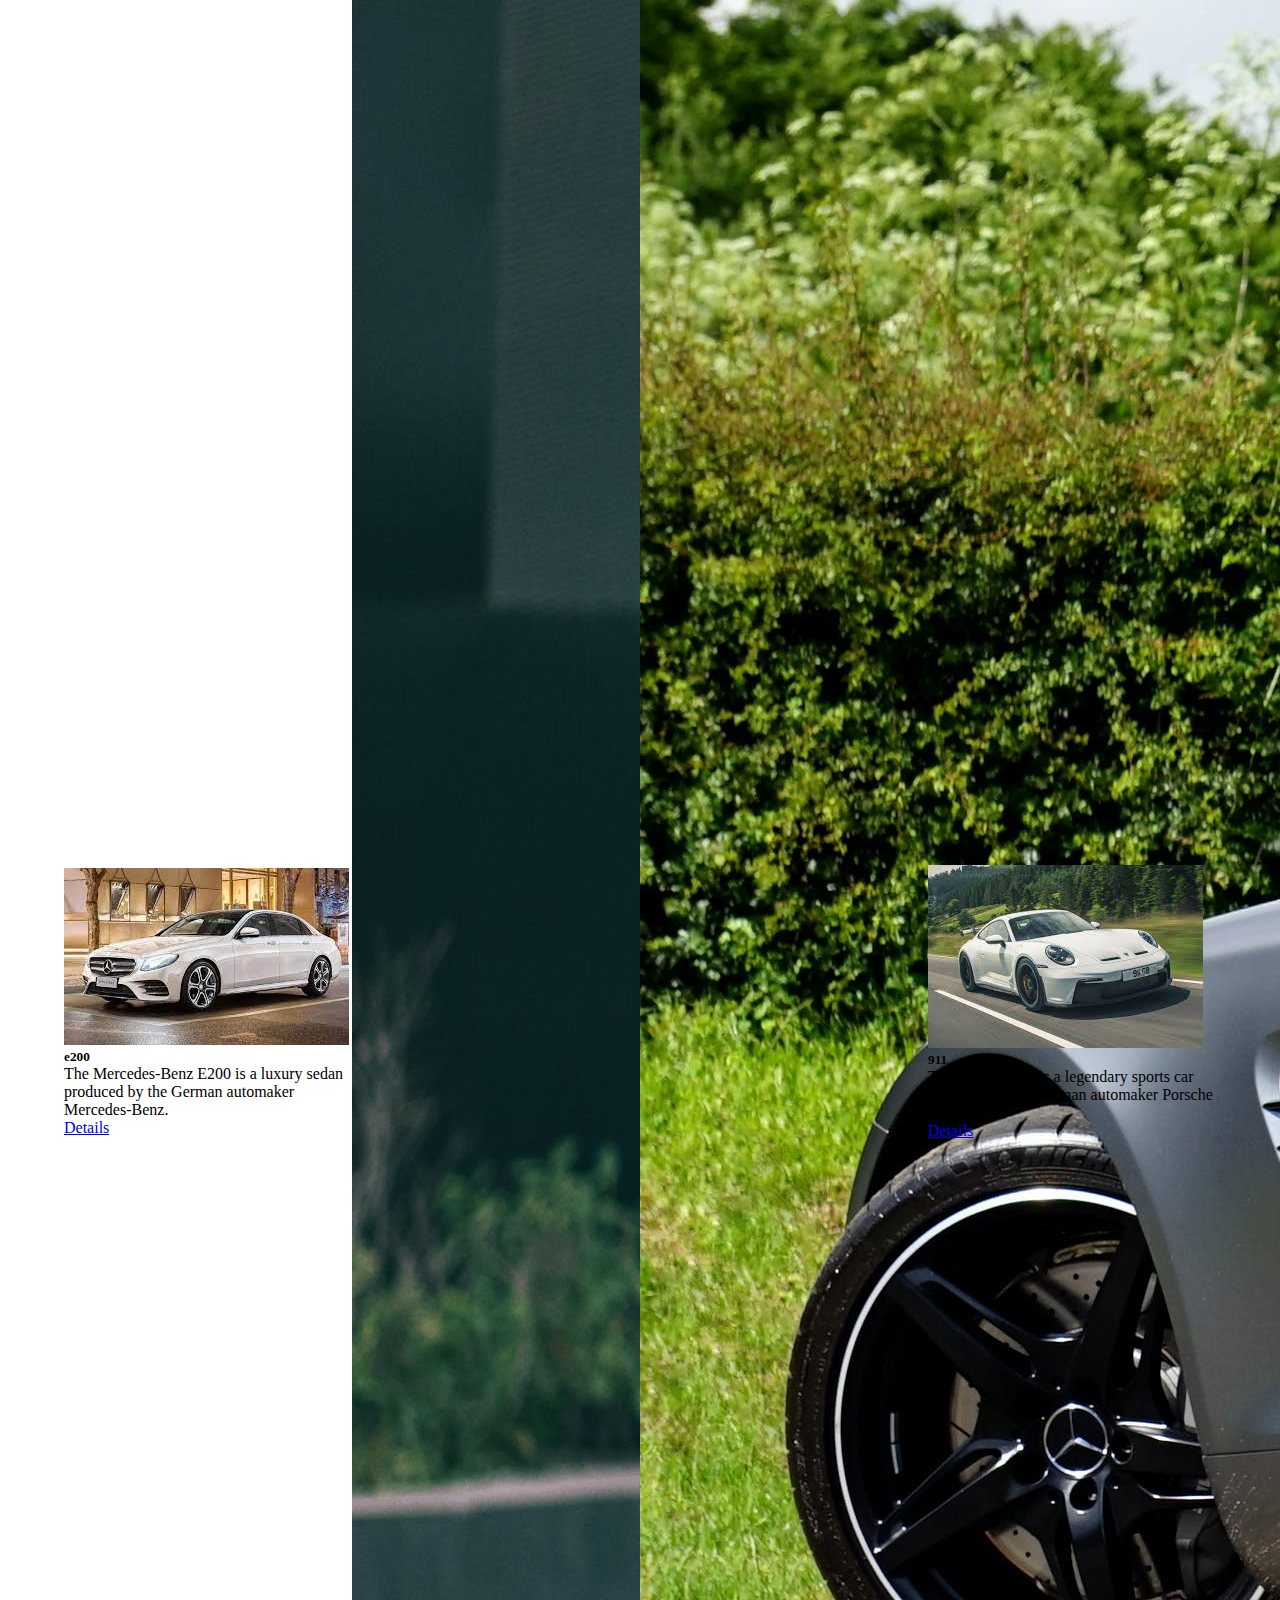
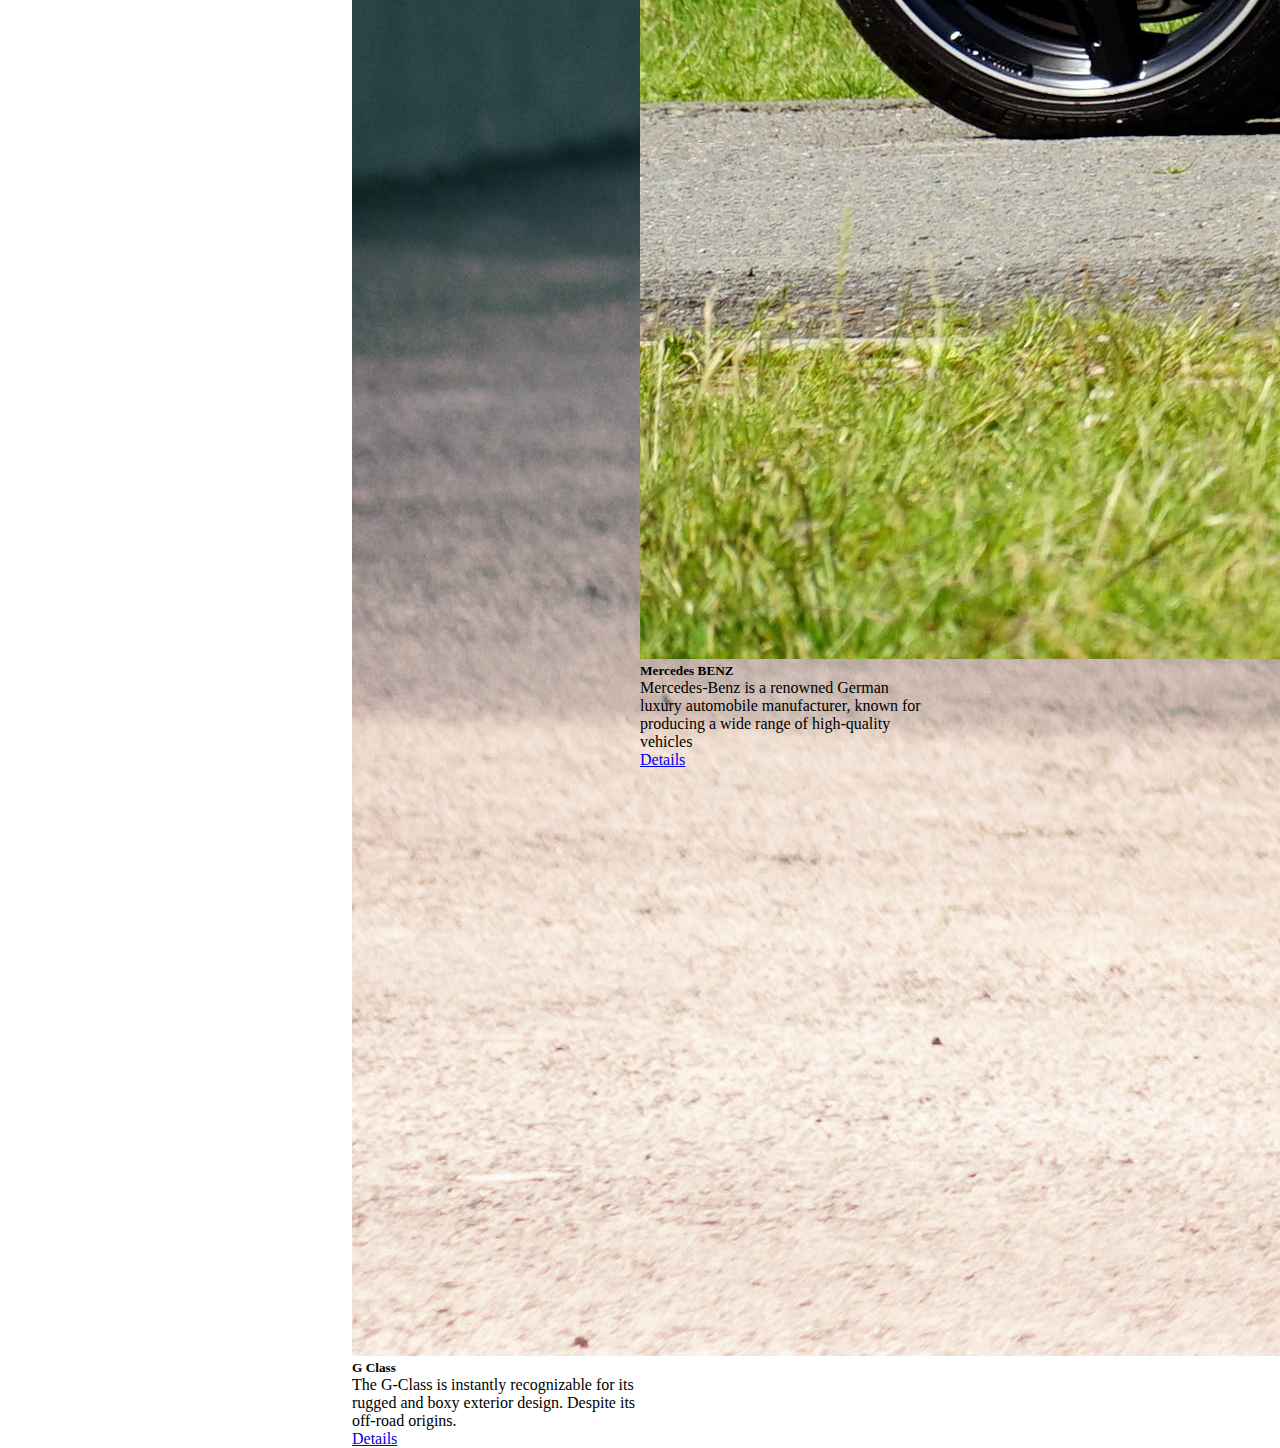
<file: zaid/Luxury.html>
<!DOCTYPE html>
<html lang="en">

<head>
  <meta charset="UTF-8" />
  <meta name="viewport" content="width=device-width, initial-scale=1.0" />
  <link rel="stylesheet" href="style.css" />
  <link href="https://cdn.jsdelivr.net/npm/bootstrap@5.3.2/dist/css/bootstrap.min.css" rel="stylesheet"
    integrity="sha384-T3c6CoIi6uLrA9TneNEoa7RxnatzjcDSCmG1MXxSR1GAsXEV/Dwwykc2MPK8M2HN" crossorigin="anonymous">

  <title>Car Zone</title>
</head>

<body>
  <header>
    <nav class="  navbar  navbar-expand-lg navbar-dark bg-dark">
      <a class="navbar-brand" href="#">Car <span>Z</span>one</a>
      <button class="navbar-toggler" type="button" data-bs-toggle="collapse" data-bs-target="#navbarNav"
        aria-controls="navbarNav" aria-expanded="false" aria-label="Toggle navigation">
        <span class="navbar-toggler-icon"></span>
      </button>
      <div class="collapse navbar-collapse" id="navbarNav">
        <ul class="navbar-nav">
          <li class="nav-item">
            <a class="nav-link" href="../index.html">Home</a>
          </li>
          <li class="nav-item">
            <a class="nav-link" href="../hamza/About_Us.html">About</a>
          </li>
          <li class="nav-item">
            <a class="nav-link" href="../zaid/Services.html">Services</a>
          </li>
          <li class="nav-item">
            <a class="nav-link" href="../hamza/ContactUs.html">Contact</a>
          </li>
          <li class="nav-item">
            <a class="nav-link" href="../qais/Reviow.html">Review</a>
          </li>
          <li class="nav-item">
            <a class="nav-link" href="../zaid/sitemap.html">SiteMap</a>
          </li>
          <li class="nav-item">
            <a class="nav-link" href="../Form.html">Form</a>
          </li>
        </ul>
      </div>
    </nav>
  </header>
  <main class="Services-Main">
    <div class="Head">
      <h1>Luxury Section</h1>
    </div>
    <div class="body">

      <div class="card" style="width: 18rem;">
        <img class="card-img-top " src="./assests/e200.jpeg" alt="Card image cap">
        <div class="card-body">
          <h5 class="card-title">e200</h5>
          <p class="card-text">The Mercedes-Benz E200 is a luxury sedan produced by the German automaker Mercedes-Benz.
          </p>
          <a href="#" class="btn btn-primary">Details</a>
        </div>
      </div>
      <div class="card" style="width: 18rem;">
        <img class="card-img-top " src="./assests/Gclass.jpg" alt="Card image cap">
        <div class="card-body">
          <h5 class="card-title">G Class</h5>
          <p class="card-text"> The G-Class is instantly recognizable for its rugged and boxy exterior design. Despite
            its off-road origins.</p>
          <a href="#" class="btn btn-primary">Details</a>
        </div>
      </div>
      <div class="card" style="width: 18rem;">
        <img class="card-img-top " src="./assests/mercedesbnz.jpg" alt="Card image cap">
        <div class="card-body">
          <h5 class="card-title">Mercedes BENZ</h5>
          <p class="card-text">
            Mercedes-Benz is a renowned German luxury automobile manufacturer, known for producing a wide range of
            high-quality vehicles</p>
          <a href="#" class="btn btn-primary">Details</a>
        </div>
      </div>
      <div class="card" style="width: 18rem;">
        <img class="card-img-top " src="./assests/911.jpeg" alt="Card image cap">
        <div class="card-body">
          <h5 class="card-title">911</h5>
          <p class="card-text">The Porsche 911 is a legendary sports car produced by the German automaker Porsche AG.
          </p>
          <a href="#" class="btn btn-primary">Details</a>
        </div>
      </div>
    </div>
  </main>
  <script src="https://cdn.jsdelivr.net/npm/bootstrap@5.3.2/dist/js/bootstrap.bundle.min.js"
    integrity="sha384-d7BqTOeV/kby/SlFV2Bl2jNEqyr/qzZ+MQeO8vyRXXHZ3cF5gDTBdKH06jkl8aKO"
    crossorigin="anonymous"></script>

</body>

</html>
</file>
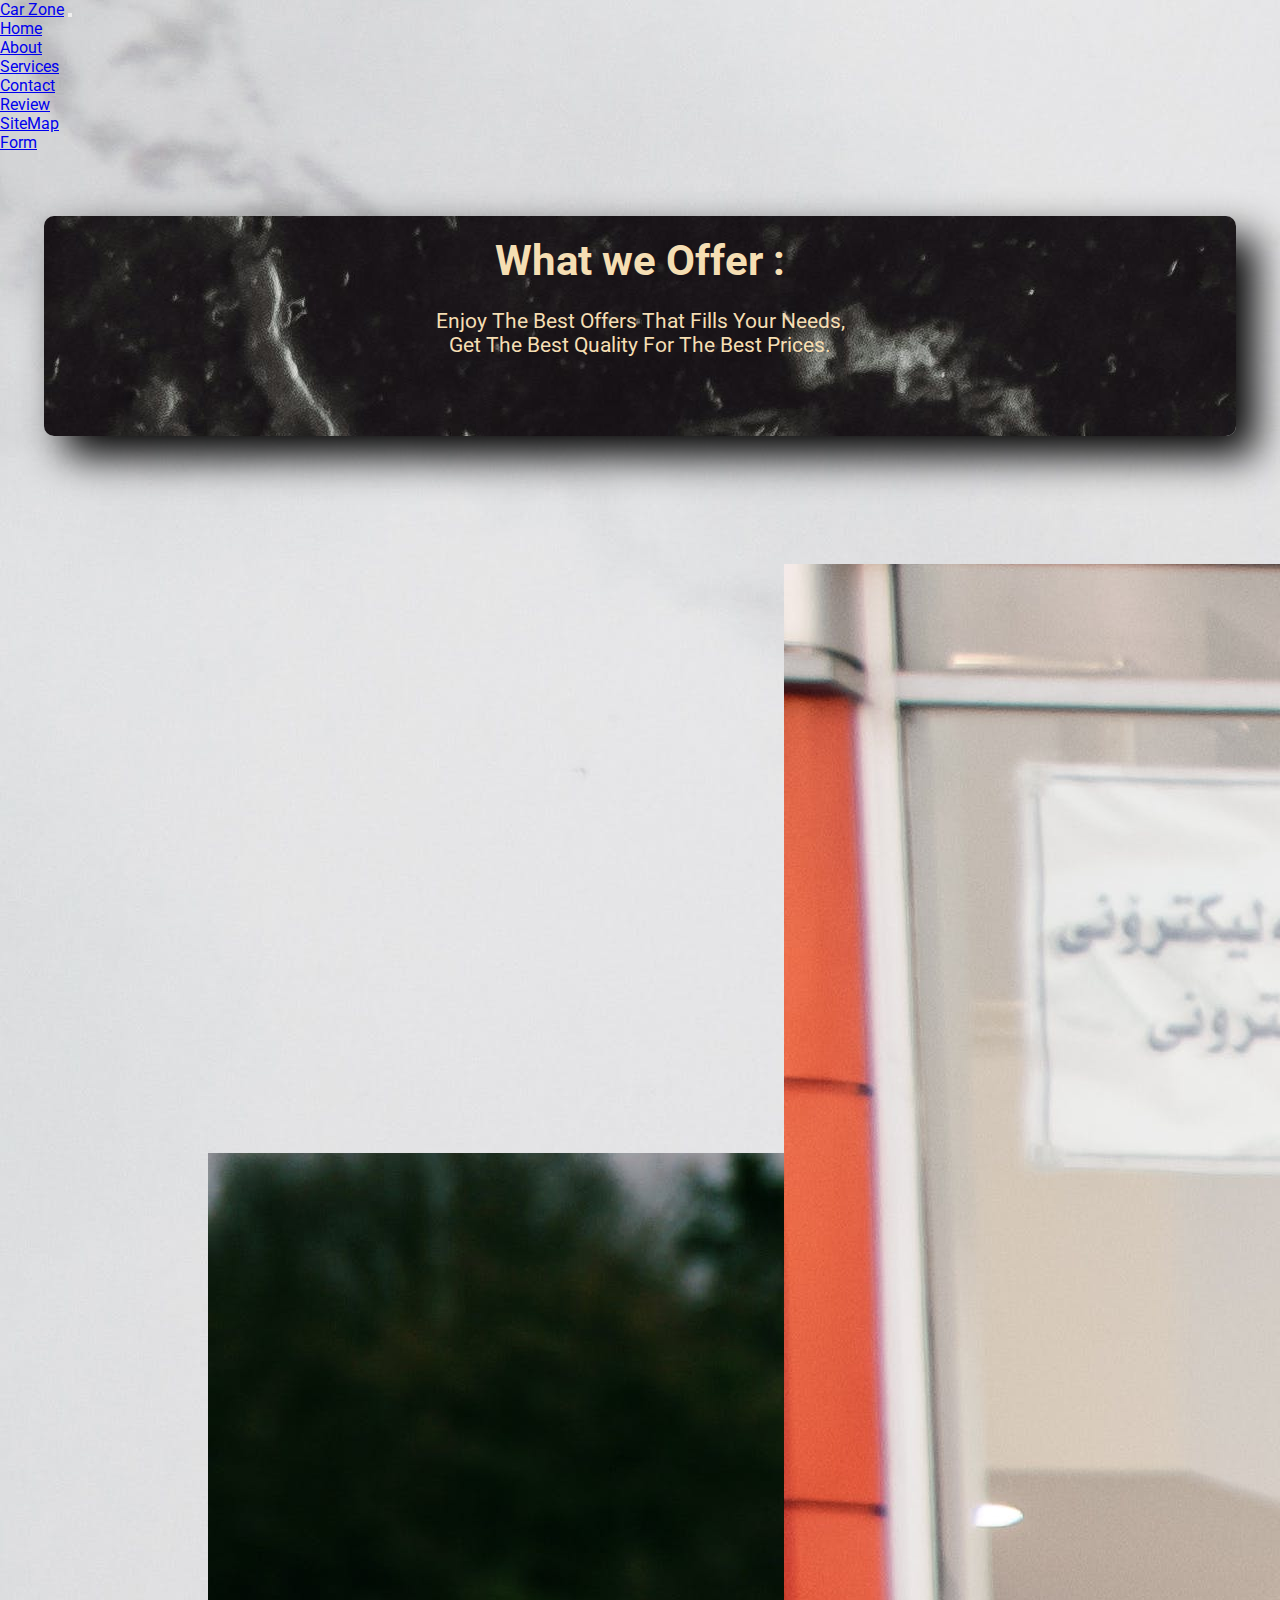
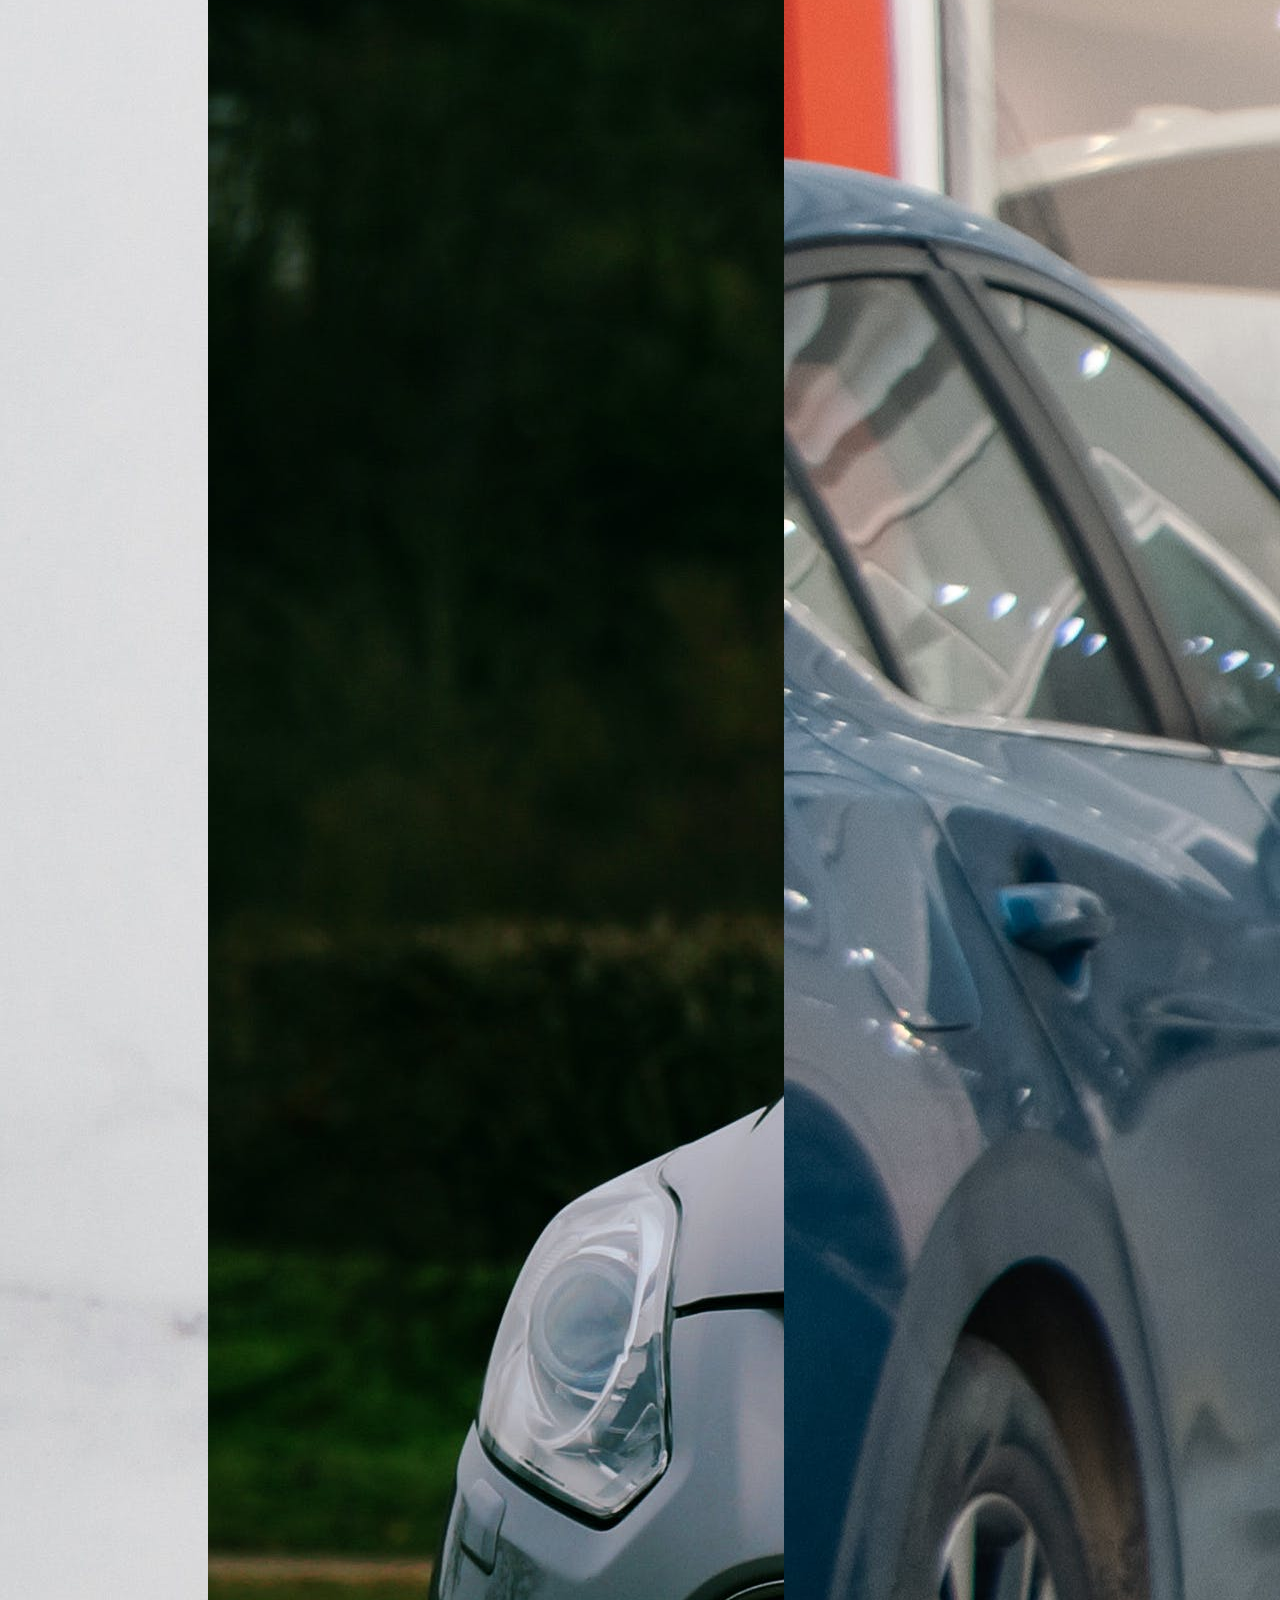
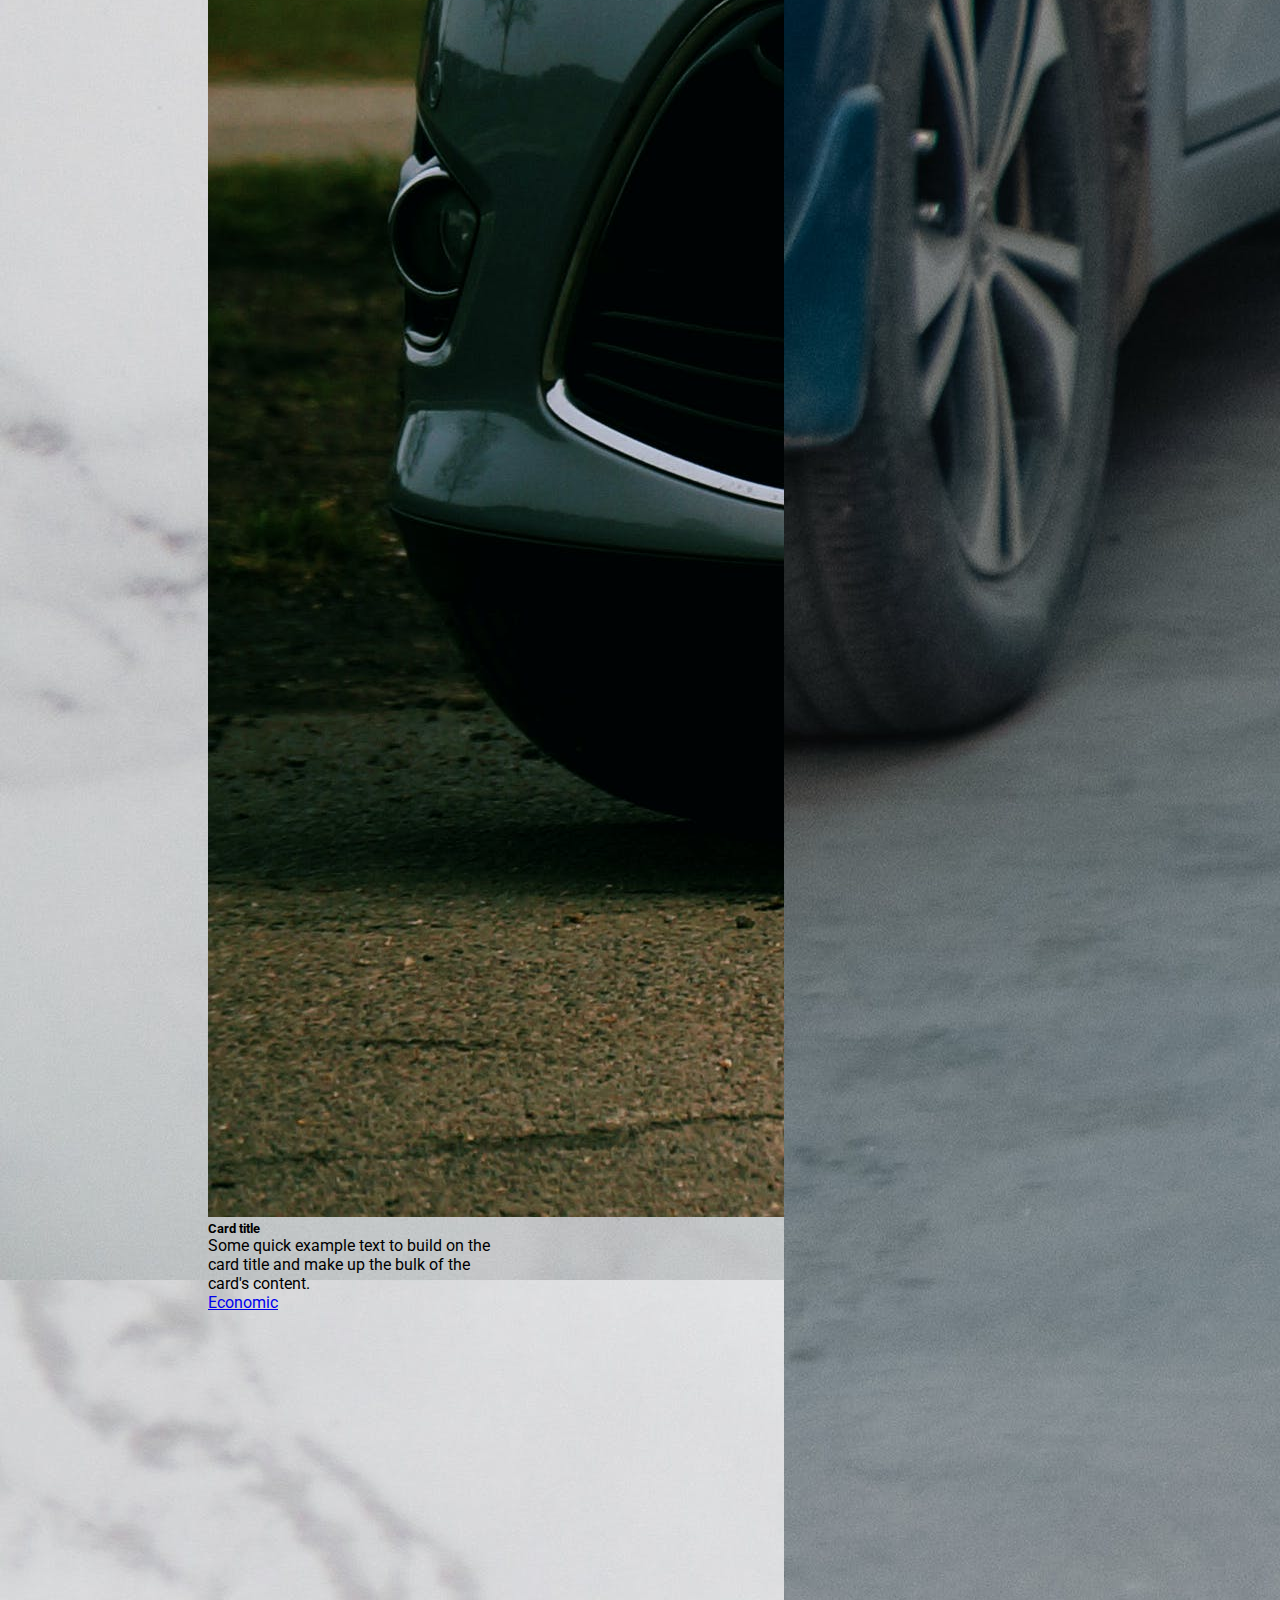
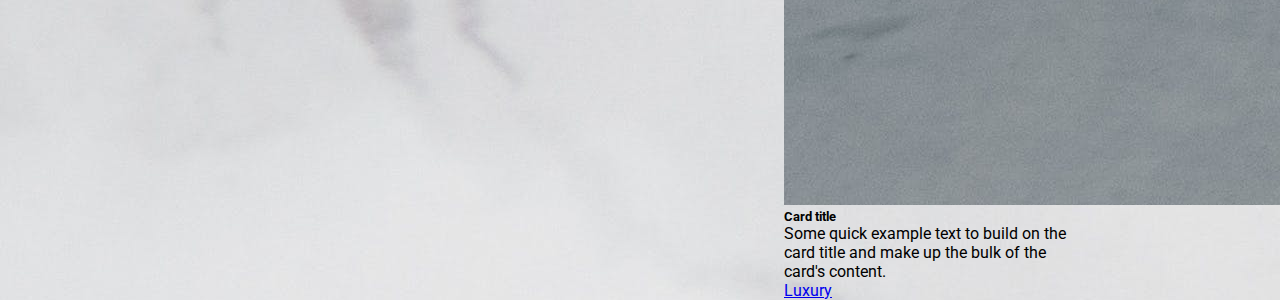
<file: zaid/Services.html>
<!DOCTYPE html>
<html lang="en">

<head>
  <meta charset="UTF-8" />
  <meta name="viewport" content="width=device-width, initial-scale=1.0" />
  <link rel="stylesheet" href="style.css" />
  <link href="https://cdn.jsdelivr.net/npm/bootstrap@5.3.2/dist/css/bootstrap.min.css" rel="stylesheet"
    integrity="sha384-T3c6CoIi6uLrA9TneNEoa7RxnatzjcDSCmG1MXxSR1GAsXEV/Dwwykc2MPK8M2HN" crossorigin="anonymous">

  <link rel="preconnect" href="https://fonts.gstatic.com" crossorigin />
  <link href="https://fonts.googleapis.com/css2?family=Roboto&display=swap" rel="stylesheet" />
  <link rel="stylesheet" href="style.css" />
  <title>Car Zone</title>
</head>

<body>
  <section id="Services">
    <header>
      <nav class="  navbar  navbar-expand-lg navbar-dark bg-dark">
        <a class="navbar-brand" href="#">Car <span>Z</span>one</a>
        <button class="navbar-toggler" type="button" data-bs-toggle="collapse" data-bs-target="#navbarNav"
          aria-controls="navbarNav" aria-expanded="false" aria-label="Toggle navigation">
          <span class="navbar-toggler-icon"></span>
        </button>
        <div class="collapse navbar-collapse" id="navbarNav">
          <ul class="navbar-nav">
            <li class="nav-item">
              <a class="nav-link" href="../index.html">Home</a>
            </li>
            <li class="nav-item">
              <a class="nav-link" href="../hamza/About_Us.html">About</a>
            </li>
            <li class="nav-item">
              <a class="nav-link" href="./Services.html">Services</a>
            </li>
            <li class="nav-item">
              <a class="nav-link" href="../hamza/ContactUs.html">Contact</a>
            </li>
            <li class="nav-item">
              <a class="nav-link" href="../qais/Reviow.html">Review</a>
            </li>
            <li class="nav-item">
              <a class="nav-link" href="../zaid/sitemap.html">SiteMap</a>
            </li>
            <li class="nav-item">
              <a class="nav-link" href="../Form.html">Form</a>
            </li>
          </ul>
        </div>
      </nav>
    </header>
    <main class="Services-Main">
      <div class="Head">
        <h1>What we Offer :</h1>
        <br />
        <p>
          Enjoy The Best Offers That Fills Your Needs, <br />Get The Best
          Quality For The Best Prices.
        </p>
      </div>
      <div class="body s-body">
        <div class="card " style=" width: 18rem;">
          <img class="card-img-top" src="./assests/Eback.jpg" alt="Card image cap">
          <div class="card-body">
            <h5 class="card-title">Card title</h5>
            <p class="card-text">Some quick example text to build on the card title and make up the bulk of the card's
              content.</p>
            <a href="../zaid/Economic.html" class="btn btn-primary">Economic</a>
          </div>
        </div>
        <div class="card" style="width: 18rem;">
          <img class="card-img-top" src="./assests/Lback.jpg" alt="Card image cap">
          <div class="card-body">
            <h5 class="card-title">Card title</h5>
            <p class="card-text">Some quick example text to build on the card title and make up the bulk of the card's
              content.</p>
            <a href="../zaid/Luxury.html" class="btn btn-primary">Luxury</a>
          </div>
        </div>
      </div>
    </main>
  </section>
  <script src="https://cdn.jsdelivr.net/npm/bootstrap@5.3.2/dist/js/bootstrap.bundle.min.js"
    integrity="sha384-d7BqTOeV/kby/SlFV2Bl2jNEqyr/qzZ+MQeO8vyRXXHZ3cF5gDTBdKH06jkl8aKO"
    crossorigin="anonymous"></script>

</body>

</html>
</file>
<file: zaid/style.css>
*{
    margin: 0;
    padding: 0;
}

/*----------Home----------*/
#Home{
    background-image: url(./assests/back.jpg);
    height: 100vh;
    background-position: center;
    background-size: cover;
    background-repeat: no-repeat;
    font-family: 'Roboto', sans-serif;
    overflow: hidden;
}

.nav-custom{
    background-color: transparent !important;
    backdrop-filter:blur(40px);
    
}


    
/*----------Main----------*/

.Home-Main{
    height: 60vh;
    display: flex;
    flex-direction: column;
    align-items: center;
    justify-content: space-around;
}


.Title{
    margin-top: 2em;
    font-size: 3em;
    text-align: center;
    font-weight: bold;
    backdrop-filter: blur(40px);
    
}
.Title span{
    color: rgb(255, 255, 0);
}

.CTA{
background-color: rgb(37, 37, 37);
border: yellow 2px solid;
padding:10px 40px;
border-radius: 40px;
color: yellow;
font-size: 1.1em;
}

.CTA:hover{
cursor: pointer;
background-color: rgba(37, 37, 37, 0.681);
}


@media only screen and (max-width: 700px){

.Logo{
    font-size: 150%;
}

.Nav-Btn{
    font-size: 70%;
}

.Title{
    font-size: 2.4em;
}

}

/*----------Services----------*/

#Services{
    font-family: 'Roboto', sans-serif;
    min-height: 100vh;
    background-image: url(./assests/sback2.jpg);
}

.Services-Main{
    min-height: 75vh;
    display: flex;
    flex-direction: column;
    align-items: center;
    justify-content: space-around;
}

.Head{
    margin-top: 5%; ;
    width: 90%;
    height: 20vh;
    padding: 20px;
    background-image: url(./assests/Headback.jpg);
    color: wheat;
    text-align: center;
    font-size: 130%;
    border-radius: 10px;
    box-shadow: 20px 20px 40px  rgb(0, 0, 0);
}











.body {
    width: 90%;
    margin-top: 10%;
    min-height: 40vh;
    display: flex;
    flex-wrap: wrap;
    align-items: center;
    justify-content: space-around; 
}
.Card {
    width: 30%;
    background-color: transparent;
    height: 60vh;
    margin-bottom: 5%;
    display: flex;
    flex-direction: column;
    justify-content: center;
    align-items: center;
    box-shadow: 10px 10px 70px 1px black;
    border-radius: 10px;
}
@media only screen and (max-width: 500px){
    .body{
    flex-direction: column;
    }

    .Card,.Card1{
        width: 80%;
    }

    
    }






.Card-Title{
    width: 100%;
    height: 20%;
    font-size: 1.5em;
    font-weight: bold;
    background-color: gray;
    color: white;
    text-align: center;
    display: flex;
    align-items: center;
    justify-content: center;
    border-radius: 10px 10px 0px 0px;
}

.Card-Body{
width: 100%;
height: 80%;
background-color: black;
display: flex;
flex-direction: column;
align-items: center;
justify-content: space-around;
border-radius: 0px 0px 10px 10px;
}

.img img{
    width: 100%;
    height: 100%;
    border-radius: 10px;
    border: 1px solid yellow;
}

.img{
    
    width: 80%;
    height: 70%;
    
}

.Card-Body button{
    padding: 10px 20px; 
    font-size: 16px;
    border: none;
    cursor: pointer;
    border-radius: 4px;
    transition: 0.7s ease;
}
.Card-Body button:hover{
    background-color: yellow;
    color: black;
}
.nav-custom{
    z-index: 99 !important;
}
</file>
